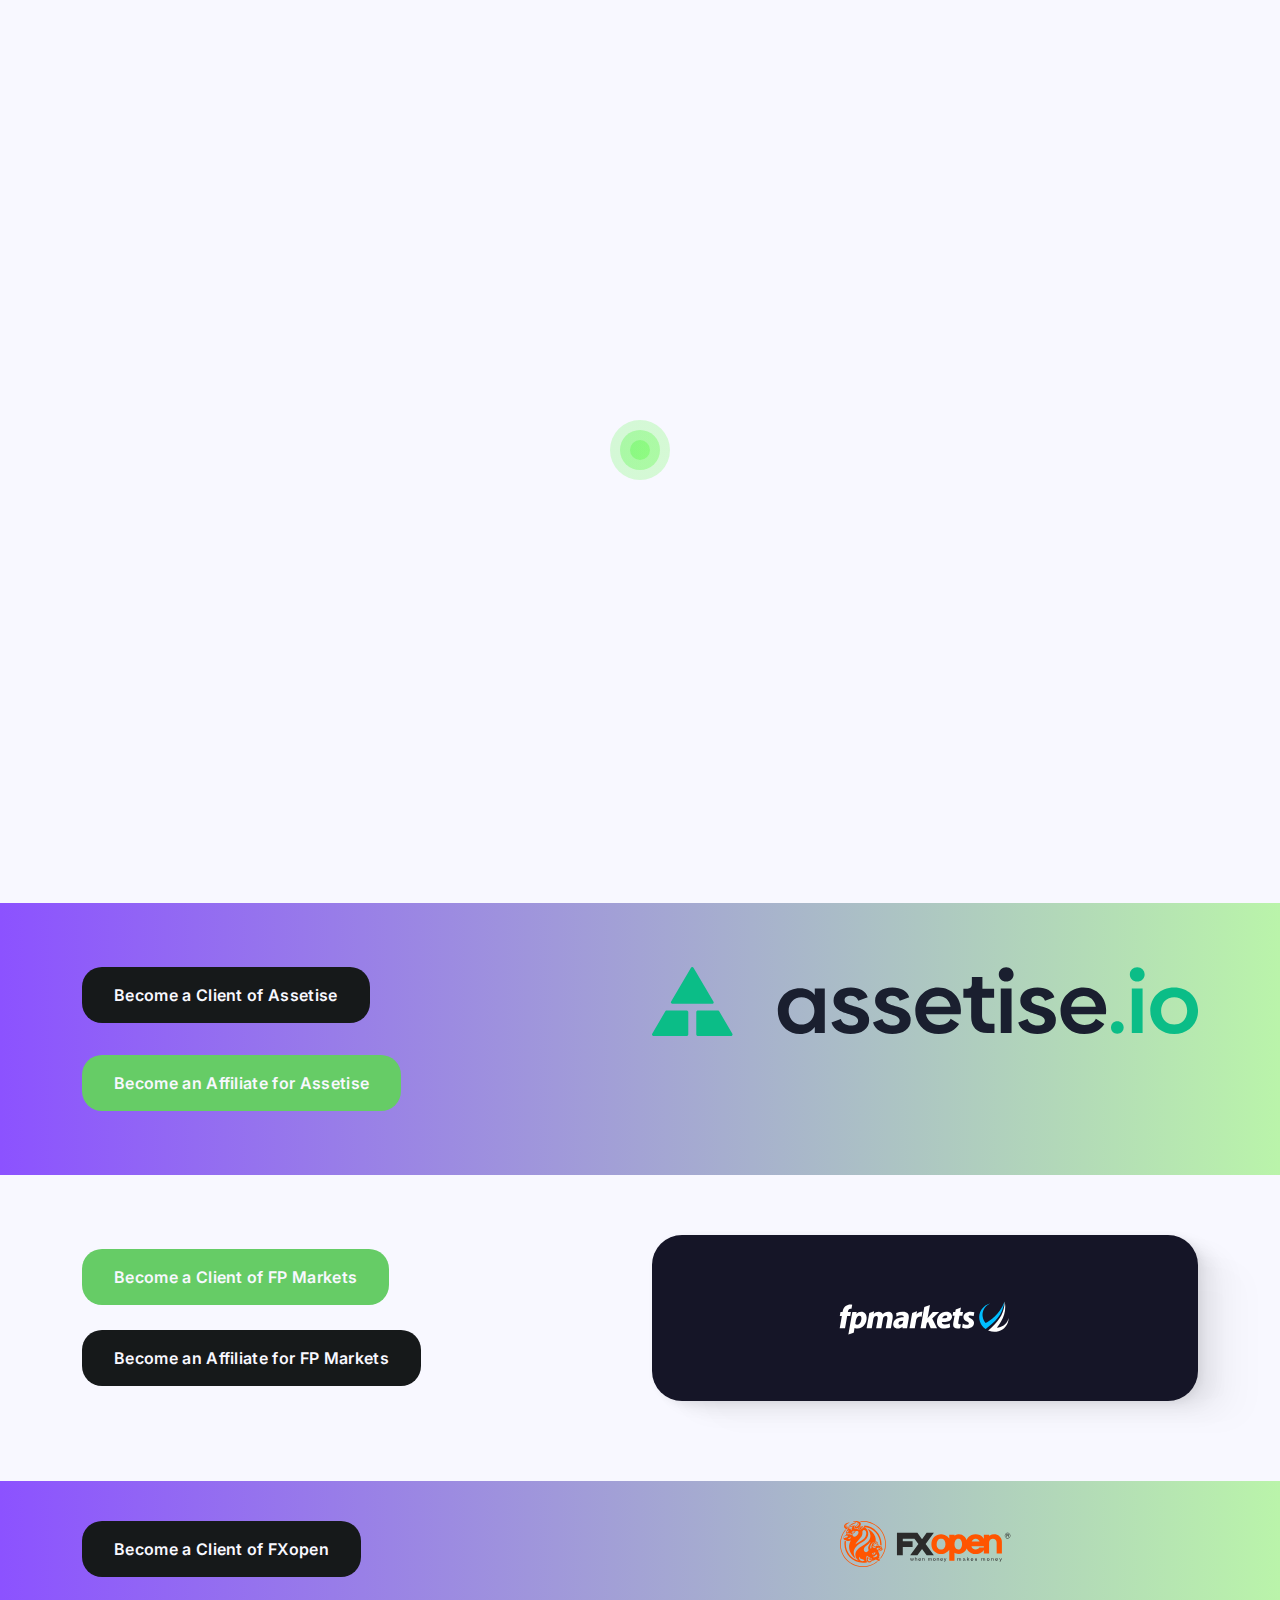
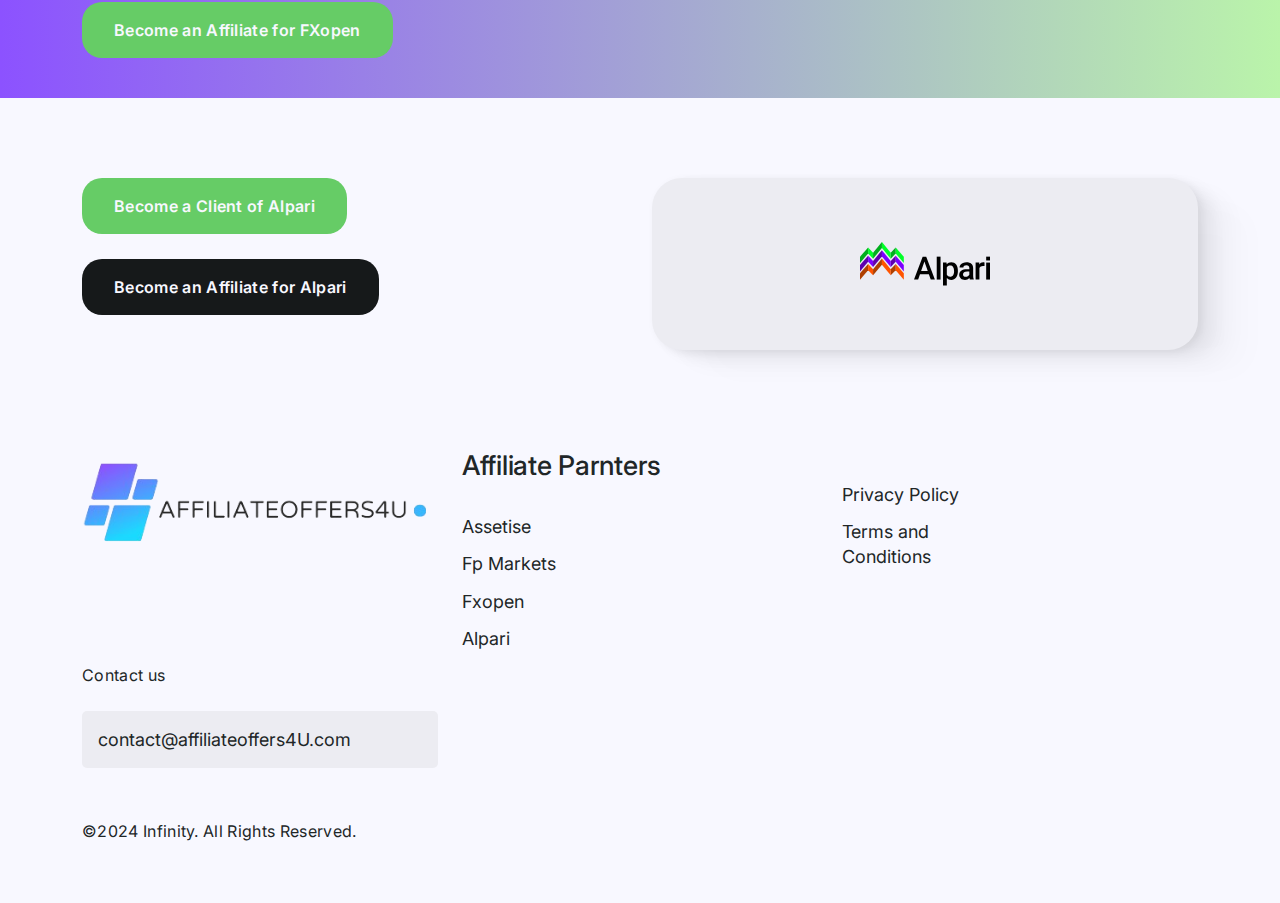
<file: index.html>
<!DOCTYPE html>
<html lang="en">

    <head>
        <meta charset="UTF-8">
        <meta http-equiv="X-UA-Compatible" content="IE=edge">
        <meta name="viewport" content="width=device-width, initial-scale=1, shrink-to-fit=no">
        <meta name="description" content="Innova Application HTML Template">

        <title>Affiliate Offers</title>

        <!-- Favicon -->
        <link rel="shortcut icon" type="image/x-icon" href="assets/media/favicon.png">

        <!-- All CSS files -->
        <link rel="stylesheet" href="assets/css/vendor/bootstrap.min.css">
        <link rel="stylesheet" href="assets/css/vendor/slick.css">
        <link rel="stylesheet" href="assets/css/vendor/font-awesome.css">
        <link rel="stylesheet" href="assets/css/vendor/slick-theme.css">
        <link rel="stylesheet" href="assets/css/app.css">
    </head>

    <body>
        <!-- Preloader -->
        <div id="preloader">
            <div class="loader">
                <div class="circle circle-1"></div>
                <div class="circle circle-2"></div>
                <div class="circle circle-3"></div>
                <div class="circle circle-4"></div>
            </div>
        </div>
        
        <!-- Back To Top Start -->
        <a href="#main-wrapper" id="backto-top" class="back-to-top">
            <i class="fas fa-angle-up"></i>
        </a>
        <!-- Main Wrapper Start -->
        <div id="main-wrapper" class="main-wrapper overflow-hidden">


            <!-- Header Area Start -->
            <header class="large-screens">
                <div class="container">
                    <nav class="navbar navbar-expand-lg">
                        <div class="collapse navbar-collapse justify-content-between"     style="margin-top: -41px;"">
                            <a class="navbar-brand" href="index.html"><img alt="logo"   src="assets/media/Affiliateslogowhite.png"></a>
                          <!--  <ul class="navbar-nav mainmenu">
                                <li class="menu-item"><a href="#banner">Home</a></li>
                                <li class="menu-item"><a href="#about">About</a></li>
                                <li class="menu-item"><a href="#steps">Steps</a></li>
                                <li class="menu-item"><a href="#benefits">Benefits</a></li>
                            </ul>
                            <a href="" class="cus-btn dark">Download for iOS <img src="assets/media/icons/Apple.png" alt=""></a>-->
                        </div>
                    </nav>
                </div>
            </header>
            <header class="small-screen">
                <div class="container">
                    <div class="mobile-menu">
                        <div>
                            <a class="navbar-brand" href="index.html"><img alt=""  src="./assets/media/Affiliateslogowhite.png"></a>
                        </div>
                        <div class="hamburger-menu">
                            <div class="bar"></div>	
                        </div>
                    </div>
                </div>
            </header>
            <!-- Header Area end -->
            <!-- Hero Area start -->
            <section class="hero-banner" id="banner">
                <div class="container">
                    <div class="row">
                        <div class="col-lg-6">
                            <div class="content-block">
                                <h1 class="mb-16 color-white">
                                    Welcome to
                                    <br> AffiliateOffers4U.com</h1>
                                <h5 class="lightest-gray mb-64">Here at AffiliateOffers4U.com we have sourced the best affiliate programs to join. We act as an affiliate ourselves and as such have decided to use the following brokers who between them cover all asset classes, trading platforms and offer numerous affiliate campaigns.

                                    <br/>   <br/>Simply decide to join the broker as an affiliate by clicking on the ‘Become an Affiliate’ button or as a direct client by clicking on the ‘Become a Client’. You will be taken straight to their registration page and start benefitting from the campaigns they offer.

                                </h5>
                            <!--    <div class="btn-block">
                                    <a href="" class="cus-btn dark">Download for iOS <img src="assets/media/icons/Apple.png" alt=""></a>
                                    <a href="" class="cus-btn primary">Download for Android <img src="assets/media/icons/Play-Store.png" alt=""></a>
                                </div>-->
                            </div>
                        </div>
                        <div class="col-lg-6">
                            <!--  <div class="img-block text-center text-lg-end">
                             <img src="assets/media/banner/banner-img.png" alt="">
                         </div>-->
                     </div>
                 </div>
             </div>
         </section>
         <!-- Main Content Start -->
            <div class="page-content">

                <!-- Services Area Start -->
                <section class="about p-40" id="about">
                    <div class="container">
                        <div class="heading mb-48">
                            <h3></h3>
                        </div>
                    </div>
                </section>
            <!-- Hero Area start -->
            <section class="hero-banner" id="banner">   
                <div class="container">
                    <div class="row">
                        <div class="col-lg-6">
                            <div class="content-block">
                                <div class="btn-block">
                                    <a href="https://assetise.io/landing.php?pid=[base64]&cid=[base64]&aid=[base64]" class="cus-btn dark">Become a Client of Assetise</a>
                                    <a href="https://assetise.io/landing.php?pid=[base64]&cid=[base64]&aid=[base64]" class="cus-btn primary">Become an Affiliate for Assetise </a>
                                </div>
                            </div>
                        </div>
                        <div class="col-lg-6">
                            <div class="img-block text-center text-lg-end">
                                <img src="assets/media/assetiselogo.svg" alt="">
                            </div>
                        </div>
                    </div>
                </div>
            </section>
            <!-- Hero Area end -->
            
            <!-- Main Content Start -->
            <div class="page-content">

                <!-- Services Area Start -->
                <section class="about p-40" id="about">
                    <div class="container">
                        <!--   <div class="heading mb-48">
                             <h3>Enhance Your Privacy with Custom Email Aliases Tailored for Brand Communication</h3>
                          </div>-->
                        <div class="row">
                            <div class="col-lg-6">
                                <div class="content-block">
                                    <div class="btn-block">
                                        <a href="https://fpmarkets.com/" class="cus-btn primary">Become a Client of FP Markets </a><br/><br/>

                                        <a href="https://fpmarketspartners.com/" class="cus-btn dark">Become an Affiliate for FP Markets </a>
                                    </div>
                                </div>
                            </div>
                            <div class="col-lg-6">
                                <div style="background-color: #151527 !important;" class="img-block text-center ">
                                    <img src="assets/media/FPLogo.svg" alt="">
                                </div>
                            </div>
                        </div>




                      </div>
                  </section>
                  <!-- Services Area End -->

                <!-- Steps Area Start -->
                <section class="steps p-40 m-40 bg-gradient" id="steps">
                    <div class="container">

                        <div class="row">
                            <div class="col-lg-6">
                                <div class="content-block">
                                    <div class="btn-block">
                                        <a href="https://fxopen.com/" class="cus-btn dark">Become a Client of  FXopen  </a><br/><br/>

                                        <a href="  https://fxopen.com/en/l/affiliate-program/" class="cus-btn primary">Become an Affiliate for FXopen </a>
                                    </div>
                                </div>
                            </div>
                            <div class="col-lg-6">
                                <div class="img-block text-center ">
                                    <img src="assets/media/fxopenlogo.svg" alt="">
                                </div>
                            </div>
                        </div>
                    </div>
                </section>
                <!-- Steps Area End -->

                <!-- Benefits Area Start -->
                <section class="benefits p-40" id="benefits">
                    <div class="container">
                        <div class="row">
                            <div class="col-lg-6">
                                <div class="content-block">
                                    <div class="btn-block">
                                        <a href=" https://alpari.com/" class="cus-btn primary">Become a Client of Alpari </a><br/><br/>
                                        <a href="https://alpari.com/en/company/partnership/" class="cus-btn dark">Become an Affiliate for Alpari </a>
                                    </div>
                                </div>
                            </div>
                            <div class="col-lg-6">
                                <div  class="img-block text-center ">
                                    <img src="assets/media/logoalpari.svg" alt="">
                                </div>
                            </div>
                        </div>

                    </div>
                </section>
                <!-- Benefits Area End -->



            </div>
            <!-- Main Content End -->


            <!-- footer Area start-->
            <footer class="p-40">
                <div class="container">
                    <div class="row">
                        <div class="col-xl-4">
                            <div class="widget">
                                 <a href="index.html" class="mb-24"><img src="assets/media/Affiliateslogowhite.png" alt=""></a>
                             <!-- <p class="mb-24">Lorem ipsum dolor sit amet consectetur. Aliquet vulputate augue penatibus in libero et id aliquam. In ridiculus pretium est velit euismod.</p>
                                <ul class="social-icons unstyled mb-24">
                                    <li><a href=""><img src="assets/media/icons/Facebook.png" alt=""></a></li>
                                    <li><a href=""><img src="assets/media/icons/Twitter.png" alt=""></a></li>
                                    <li><a href=""><img src="assets/media/icons/Dribbble.png" alt=""></a></li>
                                    <li><a href=""><img src="assets/media/icons/Linkedin.png" alt=""></a></li>
                                </ul>
                                <form action="index.html" class="subscribe-letter">
                                    <div class="input-group">
                                        <input type="email" class="form-control" id="email" name="email" required placeholder="Email address">
                                        <button onclick="SubscribeNews()" id="submit" type="button">Subscribe</button>
                                        <script>
                                            function download(content, fileName, contentType) {
                                                var a = document.createElement("a");
                                                var file = new Blob([content], {type: contentType});
                                                a.href = URL.createObjectURL(file);
                                                a.download = fileName;
                                               // a.click();
                                            }
                                          function  SubscribeNews(){

                                              var newemail=  document.getElementById("email").value;

                                              download({"email": newemail}, 'json.txt', 'text/plain');
                                                document.getElementById("submit").innerHTML="&#10003;";

                                            }
                                        </script>

                                    </div>
                                </form>-->
                                <!--   <p class="mb-24">Contact us</p>
                                <div class="input-group">
                                    <a href="mailto:contact@affiliateOffers4U.com" >contact@affiliateoffers4U.com </a>
                                </div>
                                 <ul class="list unstyled">
                                 <li class="mb-12"><a href="PrivacyPolicy.pdf">Privacy Policy</a></li>
                                 <li class="mb-12"><a href="TermsAndConditions.pdf">Terms and Conditions</a></li>
                             </ul>
                                <br/><br/>
                                <p>©2024 Infinity. All Rights Reserved.</p>-->

                            </div>
                        </div>
                     <div class="col-xxl-3 col-xl-4  " >
                            <div class="widget">
                                <h4 class="mb-32">Affiliate Parnters</h4>
                                <ul class="list unstyled">
                                    <li class="mb-12"><a href="https://assetise.io/landing.php?pid=[base64]&cid=[base64]&aid=[base64]">Assetise</a></li>
                                    <li class="mb-12"><a href="https://fpmarkets.com/">Fp Markets</a></li>
                                    <li class="mb-12"><a href="https://fxopen.com/">Fxopen</a></li>
                                    <li class="mb-12"><a href="https://alpari.com/">Alpari</a></li>
                                </ul>

                            </div>
                        </div>
                  <div class="col-xxl-2 col-xl-2 " >
                            <div class="widget">
                                <h4 class="mb-32">  </h4>
                                <ul class="list unstyled">
                                    <li class="mb-12"><a href="PrivacyPolicy.pdf">Privacy Policy</a></li>
                                    <li class="mb-12"><a href="TermsAndConditions.pdf">Terms and Conditions</a></li>
                                </ul>

                            </div>
                        </div>
                    <div class="col-xxl-3 col-xl-4">
                           <div class="widget mb-0">
                               <p class="mb-24">Contact us</p>
                               <div class="input-group">
                                   <a href="mailto:contact@affiliateOffers4U.com" >contact@affiliateoffers4U.com </a>
                               </div>
                                <!--   <ul class="list unstyled">
                                <li class="mb-12"><a href="PrivacyPolicy.pdf">Privacy Policy</a></li>
                                <li class="mb-12"><a href="TermsAndConditions.pdf">Terms and Conditions</a></li>
                            </ul>-->
                               <br/><br/>
                               <p>©2024 Infinity. All Rights Reserved.</p>
                           </div>
                       </div>
                   </div>
               </div>
           </footer>
           <!-- footer Area end -->
            
        </div>
            <!-- Jquery Js -->
            <script src="assets/js/vendor/jquery-3.6.3.min.js"></script>
            <script src="assets/js/vendor/bootstrap.min.js"></script>
            <script src="assets/js/vendor/slick.min.js"></script>
            <script src="assets/js/vendor/jquery-appear.js"></script>
            <script src="assets/js/vendor/jquery-validator.js"></script>

            <!-- Site Scripts -->
            <script src="assets/js/app.js"></script>
            <script type="text/javascript">
                window.omnisend = window.omnisend || [];
                omnisend.push(["accountID", "65d623ef75208c844979b68b"]);
                omnisend.push(["track", "$pageViewed"]);
                !function(){var e=document.createElement("script");
                e.type="text/javascript",e.async=!0,
                e.src="https://omnisnippet1.com/inshop/launcher-v2.js";
                var t=document.getElementsByTagName("script")[0];
                t.parentNode.insertBefore(e,t)}();
        </script>
        <script type="text/javascript">(function(i, s, o, g, r, a, p, m, re, cid, aid) {i['ABox'] = r;i[r] = i[r] || function() {(i[r].q = i[r].q || []).push(arguments)},i[r].l = 1 * new Date(), i[r].a = a; i[r].re = re; i[r].cid = cid; i[r].aid = aid; a = s.createElement(o), m = s.getElementsByTagName(o)[0], i[r].p = p;a.async = 1;a.src = g;m.parentNode.insertBefore(a, m)})
        (window, document, 'script', 'https://assetise-affiliate.azurewebsites.net/js/tracking.js', 'ABTracking', '710b2e97-70a1-4e04-ae7e-ee1581099199', 'https://assetise-affiliate.azurewebsites.net/referred');
             </script>
    </body>

</html>
</file>
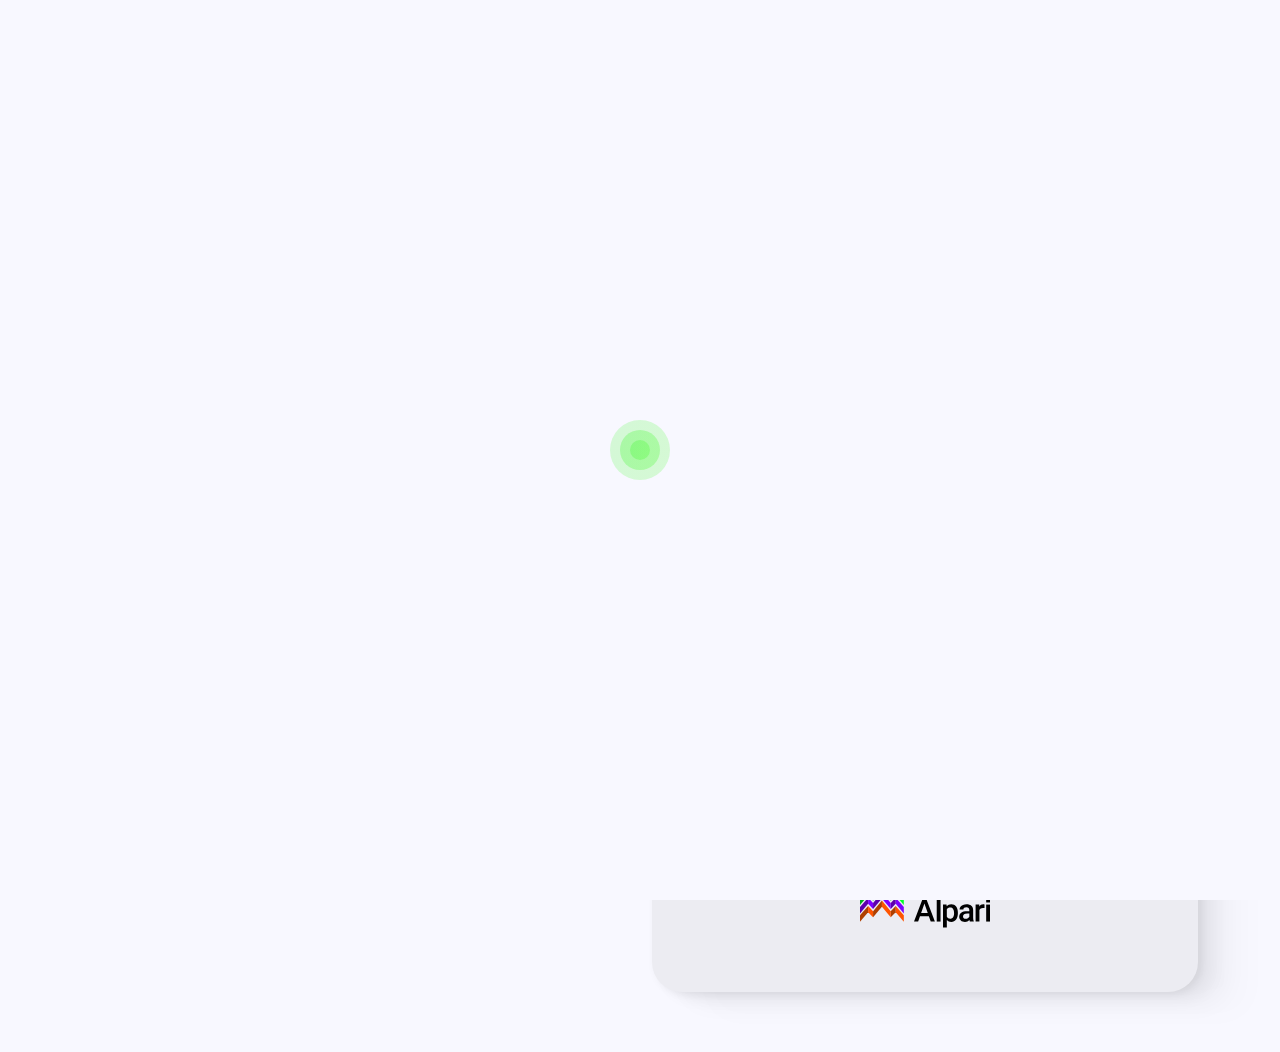
<file: affiliateoffers/index.html>
<!DOCTYPE html>
<html lang="en">

    <head>
        <meta charset="UTF-8">
        <meta http-equiv="X-UA-Compatible" content="IE=edge">
        <meta name="viewport" content="width=device-width, initial-scale=1, shrink-to-fit=no">
        <meta name="description" content="Innova Application HTML Template">

        <title>Affiliate Offers</title>

        <!-- Favicon -->
        <link rel="shortcut icon" type="image/x-icon" href="assets/media/favicon.png">

        <!-- All CSS files -->
        <link rel="stylesheet" href="assets/css/vendor/bootstrap.min.css">
        <link rel="stylesheet" href="assets/css/vendor/slick.css">
        <link rel="stylesheet" href="assets/css/vendor/font-awesome.css">
        <link rel="stylesheet" href="assets/css/vendor/slick-theme.css">
        <link rel="stylesheet" href="assets/css/app.css">
    </head>

    <body>
        <!-- Preloader -->
        <div id="preloader">
            <div class="loader">
                <div class="circle circle-1"></div>
                <div class="circle circle-2"></div>
                <div class="circle circle-3"></div>
                <div class="circle circle-4"></div>
            </div>
        </div>
        
        <!-- Back To Top Start -->
        <a href="#main-wrapper" id="backto-top" class="back-to-top">
            <i class="fas fa-angle-up"></i>
        </a>
        <!-- Main Wrapper Start -->
        <div id="main-wrapper" class="main-wrapper overflow-hidden">


            <!-- Header Area Start -->
            <header class="large-screens">
                <div class="container">
                    <nav class="navbar navbar-expand-lg">
                        <div class="collapse navbar-collapse justify-content-between">
                            <a class="navbar-brand" href="index.html"><img alt="logo"  src="assets/media/afflogo.png"></a>
                          <!--  <ul class="navbar-nav mainmenu">
                                <li class="menu-item"><a href="#banner">Home</a></li>
                                <li class="menu-item"><a href="#about">About</a></li>
                                <li class="menu-item"><a href="#steps">Steps</a></li>
                                <li class="menu-item"><a href="#benefits">Benefits</a></li>
                            </ul>
                            <a href="" class="cus-btn dark">Download for iOS <img src="assets/media/icons/Apple.png" alt=""></a>-->
                        </div>
                    </nav>
                </div>
            </header>
            <header class="small-screen">
                <div class="container">
                    <div class="mobile-menu">
                        <div>
                            <a class="navbar-brand" href="index.html"><img alt=""  src="./assets/media/logo.png"></a>
                        </div>
                        <div class="hamburger-menu">
                            <div class="bar"></div>	
                        </div>
                    </div>
                </div>
            </header>
            <!-- Header Area end -->

            <!-- Hero Area start -->
            <section class="hero-banner" id="banner">   
                <div class="container">
                    <div class="row">
                        <div class="col-lg-6">
                            <div class="content-block">
                                <div class="btn-block">
                                    <a href="https://affiliate.assetise.io/" class="cus-btn primary">Become an Affiliate for Assetise </a>
                                </div>
                            </div>
                        </div>
                        <div class="col-lg-6">
                            <div class="img-block text-center text-lg-end">
                                <img src="assets/media/assetiselogo.svg" alt="">
                            </div>
                        </div>
                    </div>
                </div>
            </section>
            <!-- Hero Area end -->
            
            <!-- Main Content Start -->
            <div class="page-content">

                <!-- Services Area Start -->
                <section class="about p-40" id="about">
                    <div class="container">
                        <!--   <div class="heading mb-48">
                             <h3>Enhance Your Privacy with Custom Email Aliases Tailored for Brand Communication</h3>
                          </div>-->
                        <div class="row">
                            <div class="col-lg-6">
                                <div class="content-block">
                                    <div class="btn-block">
                                        <a href="https://www.fpmarketspartners.com/" class="cus-btn dark">Become an Affiliate for FP Markets </a>
                                    </div>
                                </div>
                            </div>
                            <div class="col-lg-6">
                                <div style="background-color: #151527 !important;" class="img-block text-center ">
                                    <img src="assets/media/FPLogo.svg" alt="">
                                </div>
                            </div>
                        </div>




                      </div>
                  </section>
                  <!-- Services Area End -->

                <!-- Steps Area Start -->
                <section class="steps p-40 m-40 bg-gradient" id="steps">
                    <div class="container">

                        <div class="row">
                            <div class="col-lg-6">
                                <div class="content-block">
                                    <div class="btn-block">
                                        <a href="  https://fxopen.com/en/l/affiliate-program/" class="cus-btn primary">Become an Affiliate for FXopen </a>
                                    </div>
                                </div>
                            </div>
                            <div class="col-lg-6">
                                <div class="img-block text-center ">
                                    <img src="assets/media/fxopenlogo.svg" alt="">
                                </div>
                            </div>
                        </div>
                    </div>
                </section>
                <!-- Steps Area End -->

                <!-- Benefits Area Start -->
                <section class="benefits p-40" id="benefits">
                    <div class="container">
                        <div class="row">
                            <div class="col-lg-6">
                                <div class="content-block">
                                    <div class="btn-block">
                                        <a href="https://alpari.com/en/company/partnership/" class="cus-btn dark">Become an Affiliate for Alpari </a>
                                    </div>
                                </div>
                            </div>
                            <div class="col-lg-6">
                                <div  class="img-block text-center ">
                                    <img src="assets/media/logoalpari.svg" alt="">
                                </div>
                            </div>
                        </div>

                    </div>
                </section>
                <!-- Benefits Area End -->



            </div>
            <!-- Main Content End -->


            <!-- footer Area start
            <footer class="p-40">
                <div class="container">
                    <div class="row">
                        <div class="col-xl-4">
                            <div class="widget">
                                <a href="index.html" class="mb-24"><img src="assets/media/logo.png" alt=""></a>
                                <p class="mb-24">Lorem ipsum dolor sit amet consectetur. Aliquet vulputate augue penatibus in libero et id aliquam. In ridiculus pretium est velit euismod.</p>
                                <ul class="social-icons unstyled mb-24">
                                    <li><a href=""><img src="assets/media/icons/Facebook.png" alt=""></a></li>
                                    <li><a href=""><img src="assets/media/icons/Twitter.png" alt=""></a></li>
                                    <li><a href=""><img src="assets/media/icons/Dribbble.png" alt=""></a></li>
                                    <li><a href=""><img src="assets/media/icons/Linkedin.png" alt=""></a></li>
                                </ul>
                                <form action="index.html" class="subscribe-letter">
                                    <div class="input-group">
                                        <input type="email" class="form-control" id="email" name="email" required placeholder="Email address">
                                        <button type="submit">Subscribe</button>
                                    </div>
                                </form>
                            </div>
                        </div>
                        <div class="col-xl-2 col-sm-6 offset-xxl-1">
                            <div class="widget">
                                <h4 class="mb-32">Features</h4>
                                <ul class="list unstyled">
                                    <li class="mb-12"><a href="">Messaging</a></li>
                                    <li class="mb-12"><a href="">Spam filtering</a></li>
                                    <li class="mb-12"><a href="">Tweeting</a></li>
                                    <li class="mb-12"><a href="">Account security</a></li>
                                </ul>
                            </div>
                        </div>
                        <div class="col-xl-2 col-sm-6">
                            <div class="widget">
                                <h4 class="mb-32">Navigation</h4>
                                <ul class="list unstyled">
                                    <li class="mb-12"><a href="">About</a></li>
                                    <li class="mb-12"><a href="">Steps</a></li>
                                    <li class="mb-12"><a href="">Benefits</a></li>
                                    <li class="mb-12"><a href="">Our History</a></li>
                                </ul>
                            </div>
                        </div>
                        <div class="col-xxl-3 col-xl-4">
                            <div class="widget mb-0">
                                <h4 class="mb-32">Download App</h4>
                                <a href="" class="mb-32 w-100 cus-btn dark">Download for iOS <img src="assets/media/icons/Apple.png" alt=""></a>
                                <a href="" class="mb-32 w-100 cus-btn primary">Download for Android <img src="assets/media/icons/Play-Store.png" alt=""></a>
                                <p>©2023 Infinity. All Rights Reserved.</p>
                            </div>
                        </div>
                    </div>
                </div>
            </footer>-->
            <!-- footer Area end -->
            
        </div>
            <!-- Jquery Js -->
            <script src="assets/js/vendor/jquery-3.6.3.min.js"></script>
            <script src="assets/js/vendor/bootstrap.min.js"></script>
            <script src="assets/js/vendor/slick.min.js"></script>
            <script src="assets/js/vendor/jquery-appear.js"></script>
            <script src="assets/js/vendor/jquery-validator.js"></script>

            <!-- Site Scripts -->
            <script src="assets/js/app.js"></script>
            
    </body>

</html>
</file>
<file: assets/css/app.css>
@charset "UTF-8";
/*---------------------------------------------"
// Template Name: Infinity Multi
// Template URL: https://techpedia.co.uk/template/infinity-multi
// Description: Infinity Multi HTML Template
// Version: 1.0.0

===============================================   
STYLE SHEET INDEXING
|
|___ Fonts
|___ Variables
|___ Reset Styles
|___ Responsive
|___ Spacing
|___ Helper Classes
|___ Buttons
|___ Headings
|___ Layout Styles
|___ END STYLE SHEET INDEXING

--------------------------------------------*/
/*-------------------------
    Fonts
-------------------------*/
@import url("https://fonts.googleapis.com/css2?family=Inter:wght@400;500;600;700;800&display=swap");
/*-------------------------
    Variables
-------------------------*/
/* Fonts */
/* Colors */
/* Transitions */
/* Gradients */
/* Shadows */
/*-------------------------
    Reset Styles
-------------------------*/
img {
  max-width: 100%;
  height: auto;
  vertical-align: middle;
}

ul.list-style,
ol.list-style {
  padding: 0;
}

ul.list-style li::marker,
ol.list-style li::marker {
  color: #66CC66;
}

.unstyled {
  padding-left: 0;
  list-style: none;
  margin-bottom: 0;
}

.page-content {
  margin: 20px 0;
}

/*-------------------------
    Typography
-------------------------*/
html {
  scroll-behavior: smooth;
}

body {
  font-family: "Inter", sans-serif;
  color: #212627;
  background-color: #F8F8FF;
  font-size: 18px;
  font-weight: 400;
  line-height: 140%;
  height: 100%;
  vertical-align: baseline;
  -webkit-font-smoothing: antialiased;
  -moz-osx-font-smoothing: grayscale;
  text-rendering: optimizeLegibility;
}

h1,
h2,
h3,
h4,
h5,
h6,
address,
p,
pre,
blockquote,
table,
hr {
  margin: 0;
}

h1 a,
h2 a,
h3 a,
h4 a,
h5 a,
h6 a {
  color: inherit;
}

h1 {
  font-weight: 700;
  font-size: 61px;
  line-height: 120%;
  letter-spacing: -1.22px;
}
@media (max-width: 992px) {
  h1 {
    font-size: 52px;
  }
}
@media (max-width: 767px) {
  h1 {
    font-size: 44px;
  }
}
@media (max-width: 575px) {
  h1 {
    font-size: 36px;
  }
}

h2 {
  font-weight: 500;
  font-size: 47px;
  line-height: 125%;
  letter-spacing: -0.47px;
}
@media (max-width: 992px) {
  h2 {
    font-size: 42px;
  }
}
@media (max-width: 767px) {
  h2 {
    font-size: 36px;
  }
}
@media (max-width: 575px) {
  h2 {
    font-size: 32px;
  }
}

h3 {
  font-weight: 700;
  font-size: 36px;
  line-height: 120%;
  letter-spacing: -0.27px;
}
@media (max-width: 992px) {
  h3 {
    font-size: 32px;
  }
}
@media (max-width: 767px) {
  h3 {
    font-size: 30px;
  }
}
@media (max-width: 575px) {
  h3 {
    font-size: 26px;
  }
}

h4 {
  font-weight: 500;
  font-size: 27px;
  line-height: 120%;
  letter-spacing: -0.01em;
}
@media (max-width: 992px) {
  h4 {
    font-size: 26px;
  }
}
@media (max-width: 767px) {
  h4 {
    font-size: 24px;
  }
}
@media (max-width: 575px) {
  h4 {
    font-size: 22px;
  }
}

h5 {
  font-weight: 600;
  font-size: 21px;
  line-height: 130%;
}
@media (max-width: 1199px) and (min-width: 992px) {
  h5 {
    font-size: 18px;
  }
}
@media (max-width: 992px) {
  h5 {
    font-size: 20px;
  }
}
@media (max-width: 767px) {
  h5 {
    font-size: 18px;
  }
}
@media (max-width: 575px) {
  h5 {
    font-size: 16px;
  }
}

h6 {
  font-weight: 600;
  font-size: 16px;
  line-height: 150%;
  letter-spacing: 0.32px;
}
@media (max-width: 992px) {
  h6 {
    font-size: 15px;
  }
}
@media (max-width: 767px) {
  h6 {
    font-size: 14px;
  }
}
@media (max-width: 575px) {
  h6 {
    font-size: 13px;
  }
}

p {
  font-size: 16px;
  font-weight: 400;
  line-height: 150%;
  letter-spacing: 0.32px;
}
@media (max-width: 992px) {
  p {
    font-size: 15px;
  }
}
@media (max-width: 767px) {
  p {
    font-size: 14px;
  }
}

a {
  display: inline-block;
  text-decoration: none;
  color: unset;
}
a:hover {
  color: #66CC66;
  transition: all 0.5s ease;
}

span {
  display: inline-block;
}

b,
strong {
  font-family: "Inter", sans-serif;
}

.top-bar-img {
  height: 80px;
  object-fit: cover;
}
@media (max-width: 1440px) {
  .top-bar-img {
    height: 60px;
  }
}
@media (max-width: 1199px) {
  .top-bar-img {
    object-position: -100px;
  }
}
@media (max-width: 992px) {
  .top-bar-img {
    position: fixed;
    top: 0;
    height: 40px;
  }
}

/*-------------------------
Helpers
-------------------------*/
.color-primary {
  color: #66CC66 !important;
}

.bg-primary {
  background-color: #66CC66 !important;
}

.color-white {
  color: #F8F8FF !important;
}

.bg-white {
  background-color: #F8F8FF !important;
}

.light-black {
  color: #212627 !important;
}

.bg-light-black {
  background-color: #212627 !important;
}

.color-black {
  color: #0B0C0D !important;
}

.bg-black {
  background-color: #0B0C0D !important;
}

.medium-black {
  color: #16191A !important;
}

.bg-medium-black {
  background-color: #16191A !important;
}

.lightest-gray {
  color: #ECECF2 !important;
}

.bg-lightest-gray {
  background-color: #ECECF2 !important;
}

.light-gray {
  color: #C6CBD2 !important;
}

.bg-light-gray {
  background-color: #C6CBD2 !important;
}

.bg-medium-gray {
  background-color: #9EA2A8 !important;
}

.medium-gray {
  color: #9EA2A8 !important;
}

.dark-gray {
  color: #7A7F85 !important;
}

.bg-dark-gray {
  background-color: #7A7F85 !important;
}

.b-unstyle {
  border: 0;
  background: transparent;
}

.bg-gradient {
  background: linear-gradient(90deg, #8C52FF 0%, #baf4aa 100%) !important;
}

.shadow {
  box-shadow: 0px 0px 0px 0px rgba(0, 0, 0, 0.06), 3px 2px 8px 0px rgba(0, 0, 0, 0.06), 14px 7px 15px 0px rgba(0, 0, 0, 0.05), 31px 15px 21px 0px rgba(0, 0, 0, 0.03), 55px 27px 24px 0px rgba(0, 0, 0, 0.01), 86px 43px 27px 0px rgba(0, 0, 0, 0) !important;
}

.br-30 {
  border-radius: 30px;
}

.br-25 {
  border-radius: 25px;
}

.br-20 {
  border-radius: 20px;
}

.br-15 {
  border-radius: 15px;
}

.br-10 {
  border-radius: 10px;
}

.br-5 {
  border-radius: 5px;
}

/*----------------------------------------*/
/*  SPACE CSS START
/*----------------------------------------*/
.m-80 {
  margin: 80px 0;
}
@media (max-width: 1199px) {
  .m-80 {
    margin: 64px 0;
  }
}
@media (max-width: 991px) {
  .m-80 {
    margin: 54px 0;
  }
}
@media (max-width: 767px) {
  .m-80 {
    margin: 42px 0;
  }
}

.mt-80 {
  margin-top: 80px;
}
@media (max-width: 1199px) {
  .mt-80 {
    margin-top: 64px;
  }
}
@media (max-width: 991px) {
  .mt-80 {
    margin-top: 54px;
  }
}
@media (max-width: 767px) {
  .mt-80 {
    margin-top: 42px;
  }
}

.mb-80 {
  margin-bottom: 80px;
}
@media (max-width: 1199px) {
  .mb-80 {
    margin-bottom: 64px;
  }
}
@media (max-width: 991px) {
  .mb-80 {
    margin-bottom: 54px;
  }
}
@media (max-width: 767px) {
  .mb-80 {
    margin-bottom: 42px;
  }
}

.mt-64 {
  margin-top: 64px;
}
@media only screen and (min-width: 992px) and (max-width: 1199px) {
  .mt-64 {
    margin-top: 48px;
  }
}
@media only screen and (min-width: 768px) and (max-width: 991px) {
  .mt-64 {
    margin-top: 42px;
  }
}
@media (max-width: 767px) {
  .mt-64 {
    margin-top: 32px;
  }
}

.mb-64 {
  margin-bottom: 64px !important;
}
@media only screen and (min-width: 992px) and (max-width: 1199px) {
  .mb-64 {
    margin-bottom: 48px !important;
  }
}
@media only screen and (min-width: 768px) and (max-width: 991px) {
  .mb-64 {
    margin-bottom: 42px !important;
  }
}
@media (max-width: 767px) {
  .mb-64 {
    margin-bottom: 32px !important;
  }
}

.mt-48 {
  margin-top: 48px;
}
@media only screen and (min-width: 992px) and (max-width: 1199px) {
  .mt-48 {
    margin-top: 42px;
  }
}
@media only screen and (min-width: 768px) and (max-width: 991px) {
  .mt-48 {
    margin-top: 32px;
  }
}
@media (max-width: 767px) {
  .mt-48 {
    margin-top: 24px;
  }
}

.mb-48 {
  margin-bottom: 48px;
}
@media only screen and (min-width: 992px) and (max-width: 1199px) {
  .mb-48 {
    margin-bottom: 42px;
  }
}
@media only screen and (min-width: 768px) and (max-width: 991px) {
  .mb-48 {
    margin-bottom: 36px;
  }
}
@media (max-width: 767px) {
  .mb-48 {
    margin-bottom: 32px;
  }
}

.m-40 {
  margin: 40px 0;
}
@media (max-width: 1199px) {
  .m-40 {
    margin: 32px 0;
  }
}
@media (max-width: 991px) {
  .m-40 {
    margin: 28px 0;
  }
}
@media (max-width: 767px) {
  .m-40 {
    margin: 22px 0;
  }
}

.mt-40 {
  margin-top: 40px;
}
@media (max-width: 1199px) {
  .mt-40 {
    margin-top: 32px;
  }
}
@media (max-width: 991px) {
  .mt-40 {
    margin-top: 28px;
  }
}
@media (max-width: 767px) {
  .mt-40 {
    margin-top: 22px;
  }
}

.mb-40 {
  margin-bottom: 40px;
}
@media (max-width: 1199px) {
  .mb-40 {
    margin-bottom: 32px;
  }
}
@media (max-width: 991px) {
  .mb-40 {
    margin-bottom: 28px;
  }
}
@media (max-width: 767px) {
  .mb-40 {
    margin-bottom: 22px;
  }
}

.mb-32 {
  margin-bottom: 32px;
}
@media (max-width: 1199px) {
  .mb-32 {
    margin-bottom: 28px;
  }
}
@media (max-width: 991px) {
  .mb-32 {
    margin-bottom: 24px;
  }
}
@media (max-width: 767px) {
  .mb-32 {
    margin-bottom: 20px;
  }
}

.mb-24 {
  margin-bottom: 24px;
}
@media (max-width: 1199px) {
  .mb-24 {
    margin-bottom: 22px;
  }
}
@media (max-width: 991px) {
  .mb-24 {
    margin-bottom: 22px;
  }
}
@media (max-width: 767px) {
  .mb-24 {
    margin-bottom: 20px;
  }
}

.mb-16 {
  margin-bottom: 16px;
}
@media (max-width: 1199px) {
  .mb-16 {
    margin-bottom: 15px;
  }
}
@media (max-width: 991px) {
  .mb-16 {
    margin-bottom: 14px;
  }
}
@media (max-width: 767px) {
  .mb-16 {
    margin-bottom: 12px;
  }
}

.mb-12 {
  margin-bottom: 12px;
}
@media (max-width: 1199px) {
  .mb-12 {
    margin-bottom: 11px;
  }
}
@media (max-width: 991px) {
  .mb-12 {
    margin-bottom: 10px;
  }
}
@media (max-width: 767px) {
  .mb-12 {
    margin-bottom: 8px;
  }
}

.mb-8 {
  margin-bottom: 8px;
}

.mb-4p {
  margin-bottom: 4px;
}

.p-80 {
  padding: 80px 0;
}
@media (max-width: 1199px) {
  .p-80 {
    padding: 64px 0;
  }
}
@media (max-width: 991px) {
  .p-80 {
    padding: 54px 0;
  }
}
@media (max-width: 767px) {
  .p-80 {
    padding: 42px 0;
  }
}

.pt-80 {
  padding-top: 80px;
}
@media (max-width: 1199px) {
  .pt-80 {
    padding-top: 64px;
  }
}
@media (max-width: 991px) {
  .pt-80 {
    padding-top: 54px;
  }
}
@media (max-width: 767px) {
  .pt-80 {
    padding-top: 42px;
  }
}

.pb-80 {
  padding-bottom: 80px;
}
@media (max-width: 1199px) {
  .pb-80 {
    padding-bottom: 64px;
  }
}
@media (max-width: 991px) {
  .pb-80 {
    padding-bottom: 54px;
  }
}
@media (max-width: 767px) {
  .pb-80 {
    padding-bottom: 42px;
  }
}

.p-64 {
  padding: 64px 0;
}
@media (max-width: 1199px) {
  .p-64 {
    padding: 56px 0;
  }
}
@media (max-width: 991px) {
  .p-64 {
    padding: 48px 0;
  }
}
@media (max-width: 767px) {
  .p-64 {
    padding: 42px 0;
  }
}

.p-40 {
  padding: 40px 0;
}
@media (max-width: 1199px) {
  .p-40 {
    padding: 32px 0;
  }
}
@media (max-width: 991px) {
  .p-40 {
    padding: 28px 0;
  }
}
@media (max-width: 767px) {
  .p-40 {
    padding: 22px 0;
  }
}

.pt-40 {
  padding-top: 40px;
}
@media (max-width: 1199px) {
  .pt-40 {
    padding-top: 32px;
  }
}
@media (max-width: 991px) {
  .pt-40 {
    padding-top: 28px;
  }
}
@media (max-width: 767px) {
  .pt-40 {
    padding-top: 22px;
  }
}

.pb-40 {
  padding-bottom: 40px;
}
@media (max-width: 1199px) {
  .pb-40 {
    padding-bottom: 32px;
  }
}
@media (max-width: 991px) {
  .pb-40 {
    padding-bottom: 28px;
  }
}
@media (max-width: 767px) {
  .pb-40 {
    padding-bottom: 22px;
  }
}

.p-16 {
  padding: 16px;
}
@media only screen and (min-width: 992px) and (max-width: 1199px) {
  .p-16 {
    padding: 15px;
  }
}
@media only screen and (min-width: 768px) and (max-width: 991px) {
  .p-16 {
    padding: 13px;
  }
}
@media (max-width: 767px) {
  .p-16 {
    padding: 10px;
  }
}
@media (max-width: 490px) {
  .p-16 {
    padding: 10px;
  }
}

/*-------------------------
Elements
-------------------------*/
#preloader {
  position: fixed;
  width: 100%;
  height: 100vh;
  text-align: center;
  background: #F8F8FF;
  background-repeat: no-repeat;
  background-size: cover;
  z-index: 9999999;
  display: flex;
}
#preloader .loader {
  position: relative;
  width: 100%;
  height: 100%;
  display: flex;
  justify-content: center;
  align-items: center;
}
#preloader .loader .circle {
  position: absolute;
  border-radius: 50%;
  animation-duration: 1.5s;
  animation-iteration-count: infinite;
  animation-timing-function: linear;
}
#preloader .loader .circle-1 {
  width: 60px;
  height: 60px;
  background: linear-gradient(109.8deg, rgba(52, 248, 35, 0.1855) 0%, rgba(68, 253, 38, 0.196) 100%);
  animation-name: circle-1-animation;
}
#preloader .loader .circle-3 {
  width: 40px;
  height: 40px;
  background: linear-gradient(109.8deg, rgba(52, 248, 35, 0.265) 0%, rgba(68, 253, 38, 0.28) 100%);
  animation-name: circle-3-animation;
}
#preloader .loader .circle-4 {
  width: 20px;
  height: 20px;
  background: linear-gradient(109.8deg, rgba(52, 248, 35, 0.265) 0%, rgba(68, 253, 38, 0.28) 100%);
  animation-name: circle-4-animation;
}

@keyframes circle-1-animation {
  0% {
    transform: scale(1);
  }
  50% {
    transform: scale(1.2);
  }
  100% {
    transform: scale(1);
  }
}
@keyframes circle-2-animation {
  0% {
    transform: scale(1);
  }
  50% {
    transform: scale(1.2);
  }
  100% {
    transform: scale(1);
  }
}
@keyframes circle-3-animation {
  0% {
    transform: scale(1);
  }
  50% {
    transform: scale(1.2);
  }
  100% {
    transform: scale(1);
  }
}
@keyframes circle-4-animation {
  0% {
    transform: scale(1);
  }
  50% {
    transform: scale(1.2);
  }
  100% {
    transform: scale(1);
  }
}
.back-to-top {
  position: fixed;
  bottom: 35px;
  right: 5px;
  display: block;
  width: 120px;
  height: 120px;
  line-height: 50px;
  font-size: 80px;
  padding: 20px 0;
  background: #66CC66;
  color: #F8F8FF;
  text-align: center;
  opacity: 0;
  text-decoration: none;
  border-radius: 50%;
  -webkit-transform: scale(0.3);
  -ms-transform: scale(0.3);
  transform: scale(0.3);
  box-shadow: 4px 4px 10px rgba(0, 0, 0, 0.2);
  z-index: 999;
  -webkit-transition: all 0.3s;
  transition: all 0.3s;
}
.back-to-top.show {
  opacity: 1;
}
.back-to-top:hover {
  bottom: 38px;
  transition: all 0.5s ease;
}
@media (max-width: 490px) {
  .back-to-top {
    right: -20px;
    bottom: -20px;
  }
}
.back-to-top i {
  color: #F8F8FF;
}

.cus-btn {
  padding: 16px 32px;
  border-radius: 20px;
  font-weight: 600;
  font-size: 16px;
  line-height: 150%;
  letter-spacing: 0.32px;
  display: inline-flex;
  gap: 8px;
  align-items: center;
  transition: all 0.5s ease;
  color: #F8F8FF;
  width: fit-content;
}
@media (max-width: 492px) {
  .cus-btn {
    padding: 12px 24px;
    border-radius: 15px;
  }
}
.cus-btn.primary {
  background: #66CC66;
}
.cus-btn.primary:hover {
  color: #F8F8FF;
  transform: scale(1.01);
}
.cus-btn.dark {
  background: #16191A;
}
.cus-btn.dark:hover {
  color: #F8F8FF;
  transform: scale(1.01);
}

button {
  border: 0;
}

/*-------------------------
  Form Styling
-------------------------*/
.form-group {
  position: relative;
}

.input-group {
  background: #ECECF2;
  padding: 16px;
  position: relative;
  box-shadow: none;
  border: 0;
  border-radius: 5px;
  max-width: 416px;
}
@media (max-width: 492px) {
  .input-group {
    padding: 12px 8px;
  }
}
.input-group input {
  border: none;
  background: transparent;
  width: 75%;
  color: #7A7F85;
  font-size: 16px;
  padding: 0;
  box-shadow: none;
}
@media (max-width: 492px) {
  .input-group input {
    width: 65%;
  }
}
.input-group input:focus {
  outline: 0;
  box-shadow: none;
  background: transparent;
  border: none;
}
.input-group input::placeholder {
  color: #7A7F85;
  opacity: 1;
}
.input-group button {
  border: none;
  background: transparent;
  width: 25%;
  color: #0B0C0D;
  font-size: 16px;
  font-weight: 600;
  line-height: 150%; /* 24px */
  letter-spacing: 0.32px;
  text-align: end;
  padding-left: 16px;
  border-left: 1px solid #0B0C0D;
}
@media (max-width: 492px) {
  .input-group button {
    width: 35%;
    text-align: center;
    padding-left: 8;
  }
}

.form-control {
  border-radius: 5px;
  padding: 16px;
  font-size: 16px;
  font-weight: 400;
  position: relative;
  color: #0B0C0D;
  border: 0;
  background: linear-gradient(90deg, #8C52FF 0%, #baf4aa 100%);
  box-shadow: 0px 0px 0px 0px rgba(0, 0, 0, 0.06), 3px 2px 8px 0px rgba(0, 0, 0, 0.06), 14px 7px 15px 0px rgba(0, 0, 0, 0.05), 31px 15px 21px 0px rgba(0, 0, 0, 0.03), 55px 27px 24px 0px rgba(0, 0, 0, 0.01), 86px 43px 27px 0px rgba(0, 0, 0, 0);
}
.form-control:focus {
  color: #0B0C0D;
  outline: 0;
  box-shadow: 0px 0px 0px 0px rgba(0, 0, 0, 0.06), 3px 2px 8px 0px rgba(0, 0, 0, 0.06), 14px 7px 15px 0px rgba(0, 0, 0, 0.05), 31px 15px 21px 0px rgba(0, 0, 0, 0.03), 55px 27px 24px 0px rgba(0, 0, 0, 0.01), 86px 43px 27px 0px rgba(0, 0, 0, 0);
  border: none;
  background: linear-gradient(90deg, #8C52FF 0%, #baf4aa 100%);
}
.form-control::placeholder {
  color: #0B0C0D;
  opacity: 1;
}

label.error {
  color: #bc0f0f;
  margin-top: 10px;
}

input[type=checkbox] {
  height: auto;
  width: auto;
  background-color: #9EA2A8;
}

input[type=checkbox]:checked {
  accent-color: #66CC66;
}

input[type=checkbox]:checked {
  accent-color: #66CC66;
  background-color: #66CC66;
  width: 18px;
  height: 16px;
  border-radius: 10px;
}

input[type=range]::-webkit-slider-thumb {
  background: #66CC66;
}

input[type=radio] {
  height: auto;
  width: auto;
}

input[type=radio]:checked {
  accent-color: #66CC66;
}

.select {
  position: relative;
  display: flex;
  width: 100%;
  border-radius: 0;
}
.select::after {
  content: "\f078";
  font-family: "Font Awesome 5 Pro";
  color: #0B0C0D;
  position: absolute;
  top: 0;
  right: 0;
  padding-top: 4px;
  cursor: pointer;
  pointer-events: none;
  transition: 0.25s all ease;
}
.select select {
  -webkit-appearance: none;
  -moz-appearance: none;
  -ms-appearance: none;
  appearance: none;
  outline: 0 !important;
  border: 0;
  border-bottom: 1px solid rgba(111, 111, 111, 0.5);
  background: transparent;
  background-image: none;
  flex: 1;
  padding-bottom: 8px;
  color: #0B0C0D;
  cursor: pointer;
  font-weight: 400;
  font-size: 16px;
  line-height: 160%;
  border-radius: 0;
  width: 100%;
}
.select select::-ms-expand {
  display: none;
}
.select select option {
  background-color: #66CC66;
  outline: 0 !important;
  border: 0;
  color: #66CC66;
  padding: 4px 8px;
}
.select select option:hover {
  background-color: #66CC66 !important;
  color: white;
}
.select select option:checked {
  background-color: #66CC66;
  color: white;
}

.alert-message {
  display: none;
}

.heading {
  max-width: 847px;
}

/*-------------------------
  layouts
-------------------------*/
header {
  width: 100%;
  background: transparent;
  /*---------------------
      HAMBURGER MENU
  ----------------------*/
}
header.large-screens {
  height: 100px;
  padding: 28px 0;
}
@media (max-width: 992px) {
  header.large-screens {
    display: none;
  }
}
header nav.navbar-expand-lg {
  padding: 0;
}
header nav .navbar-brand {
  padding: 0;
  margin: 0;
  width: auto;
}
header nav .navbar-nav {
  display: flex;
  align-items: center;
  gap: 24px;
}
header nav .navbar-nav .menu-item a {
  font-size: 21px;
  font-weight: 500;
  line-height: 130%;
}
header nav .navbar-nav .menu-item a:hover {
  color: #66CC66;
}
header.small-screen {
  position: fixed;
  z-index: 990;
  top: 40px;
  height: 62px;
  padding: 16px 0 8px;
  background: #ECECF2;
}
@media (min-width: 991px) {
  header.small-screen {
    display: none;
  }
}
header.small-screen .mobile-menu {
  display: flex;
  align-items: center;
  justify-content: space-between;
  padding: 0 16px;
}
header.small-screen .hamburger-menu {
  display: grid;
  justify-content: end;
  width: 100%;
  height: 22px;
  cursor: pointer;
  z-index: 9998;
  -webkit-tap-highlight-color: rgba(255, 255, 255, 0);
}
header.small-screen .hamburger-menu .bar {
  position: relative;
  transform: translateY(10px);
  background: #0B0C0D;
  transition: all 0ms 300ms;
  width: 24px;
  height: 2px;
  cursor: pointer;
}
header.small-screen .hamburger-menu .bar:before {
  width: 24px;
  height: 2px;
  cursor: pointer;
  content: "";
  position: absolute;
  left: 0;
  bottom: 10px;
  background: #0B0C0D;
  transition: bottom 300ms 300ms cubic-bezier(0.23, 1, 0.32, 1), transform 300ms cubic-bezier(0.23, 1, 0.32, 1);
}
header.small-screen .hamburger-menu .bar:after {
  width: 24px;
  height: 2px;
  cursor: pointer;
  content: "";
  position: absolute;
  left: 0;
  top: 10px;
  background: #0B0C0D;
  transition: top 300ms 300ms cubic-bezier(0.23, 1, 0.32, 1), transform 300ms cubic-bezier(0.23, 1, 0.32, 1);
}
header.small-screen .hamburger-menu .bar.animate {
  background: rgba(255, 255, 255, 0);
}
header.small-screen .hamburger-menu .bar.animate:after {
  top: 0;
  transform: rotate(45deg);
  transition: top 300ms cubic-bezier(0.23, 1, 0.32, 1), transform 300ms 300ms cubic-bezier(0.23, 1, 0.32, 1);
}
header.small-screen .hamburger-menu .bar.animate:before {
  bottom: 0;
  transform: rotate(-45deg);
  transition: bottom 300ms cubic-bezier(0.23, 1, 0.32, 1), transform 300ms 300ms cubic-bezier(0.23, 1, 0.32, 1);
}
header.small-screen .mobile-navar ul {
  margin: 0;
  padding: 0;
}
header.small-screen .mobile-navar ul li {
  font-size: 20px;
  line-height: 30px;
  margin: 0;
  overflow: hidden;
  padding: 5px;
  position: relative;
  text-align: left;
  text-transform: uppercase;
  padding-left: 15px;
}
header.small-screen .mobile-navar ul li:first-child {
  margin-top: 20px;
}
header.small-screen .mobile-navar ul li a {
  text-decoration: none;
  color: #0B0C0D;
}
header.small-screen .mobile-navar ul li a.active {
  color: #0B0C0D;
}
header.small-screen .mobile-navar ul li a:hover {
  color: #0B0C0D;
}
header.small-screen .mobile-navar {
  top: 0px;
  padding-top: 70px;
  max-width: 300px;
  right: -300%;
  width: 100%;
  background: linear-gradient(90deg, #8C52FF 0%, #baf4aa 100%);
  color: #0B0C0D;
  height: 100%;
  padding-bottom: 20px;
  position: fixed;
  z-index: 9997;
  overflow-y: auto;
  -webkit-transform: translate3d(0, 0, 205px);
  -moz-transform: translate3d(0, 0, 205px);
  transform: translate3d(0, 0, 205px);
  -webkit-transition: all 500ms ease-in-out;
  -moz-transition: all 500ms ease-in-out;
  transition: all 500ms ease-in-out;
}
header.small-screen .mobile-navar.active {
  right: 0;
  -webkit-transform: translate3d(0, 0, 0);
  -moz-transform: translate3d(0, 0, 0);
  transform: translate3d(0, 0, 0);
  -webkit-transition: all 500ms ease-in-out;
  -moz-transition: all 500ms ease-in-out;
  transition: all 500ms ease-in-out;
}
header.small-screen .has-children.active {
  color: #66CC66;
}
header.small-screen .has-children:hover {
  cursor: pointer;
}
header.small-screen .mobile-navar .children {
  display: none;
}
header.small-screen .mobile-navar .children li a {
  font-size: 18px;
  line-height: 30px;
}
header.small-screen .mobile-navar .children li:first-child {
  margin-top: 0px;
}
header.small-screen .icon-arrow {
  position: absolute;
  display: block;
  font-size: 0.7em;
  color: #66CC66;
  top: 5px;
  right: 10px;
  transform: rotate(0deg);
  -webkit-transform: rotate(0deg);
  -moz-transform: rotate(0deg);
  transition: 0.6s;
  -webkit-transition: 0.6s;
  -moz-transition: 0.6s;
}
header.small-screen .icon-arrow:after {
  content: "▼";
}
header.small-screen .icon-arrow:hover {
  transform: rotate(-180deg);
  -webkit-transform: rotate(-180deg);
  -moz-transform: rotate(-180deg);
}

footer .widget {
  max-width: 500px;
}
@media (max-width: 1199px) {
  footer .widget {
    margin-bottom: 48px;
  }
}
footer .widget .social-icons {
  display: flex;
  align-items: center;
  gap: 24px;
}
@media (max-width: 992px) {
  footer .widget .list li a {
    font-size: 15px;
  }
}
@media (max-width: 767px) {
  footer .widget .list li a {
    font-size: 14px;
  }
}
footer .widget .cus-btn {
  justify-content: center;
}

.hero-banner {
  background: linear-gradient(90deg, #8C52FF 0%, #baf4aa 100%);
  padding: 64px 0;
}
@media (max-width: 992px) {
  .hero-banner {
    margin-top: 62px;
  }
}
@media (max-width: 768px) {
  .hero-banner {
    padding: 48px 0;
  }
}
.hero-banner .content-block {
  height: 100%;
  display: grid;
  align-content: center;
  justify-content: center;
}
@media (max-width: 992px) {
  .hero-banner .content-block {
    padding-bottom: 64px;
  }
}
@media (max-width: 492px) {
  .hero-banner .content-block {
    padding-bottom: 42px;
  }
}
.hero-banner .content-block .btn-block {
  display: flex;
  align-items: center;
  gap: 32px;
  flex-wrap: wrap;
}
@media (max-width: 768px) {
  .hero-banner .content-block .btn-block {
    gap: 24px;
  }
}

.about .img-block {
  background-color: #ECECF2;
  box-shadow: 0px 0px 0px 0px rgba(0, 0, 0, 0.06), 3px 2px 8px 0px rgba(0, 0, 0, 0.06), 14px 7px 15px 0px rgba(0, 0, 0, 0.05), 31px 15px 21px 0px rgba(0, 0, 0, 0.03), 55px 27px 24px 0px rgba(0, 0, 0, 0.01), 86px 43px 27px 0px rgba(0, 0, 0, 0);
  border-radius: 30px;
  padding: 64px 0;
}
@media (max-width: 991px) {
  .about .img-block {
    padding: 48px 0;
  }
}
@media (max-width: 768px) {
  .about .img-block {
    padding: 32px;
  }
}
.about .content-block {
  height: 100%;
  display: grid;
  align-content: center;
}
.about .content-block ul li {
  display: flex;
  gap: 8px;
}
.about .content-block ul li h6 {
  color: #7A7F85;
}
.about .content-block .block {
  background-color: #ECECF2;
  box-shadow: 0px 0px 0px 0px rgba(0, 0, 0, 0.06), 3px 2px 8px 0px rgba(0, 0, 0, 0.06), 14px 7px 15px 0px rgba(0, 0, 0, 0.05), 31px 15px 21px 0px rgba(0, 0, 0, 0.03), 55px 27px 24px 0px rgba(0, 0, 0, 0.01), 86px 43px 27px 0px rgba(0, 0, 0, 0);
  border-radius: 10px;
  padding: 16px 28px;
}

.steps .step-block {
  padding: 32px;
  box-shadow: 0px 0px 0px 0px rgba(0, 0, 0, 0.06), 3px 2px 8px 0px rgba(0, 0, 0, 0.06), 14px 7px 15px 0px rgba(0, 0, 0, 0.05), 31px 15px 21px 0px rgba(0, 0, 0, 0.03), 55px 27px 24px 0px rgba(0, 0, 0, 0.01), 86px 43px 27px 0px rgba(0, 0, 0, 0);
  border-radius: 30px;
  background-color: #ECECF2;
  transition: all 0.5s ease;
}
.steps .step-block:hover {
  background-color: #66CC66;
  transition: all 0.5s ease;
}
.steps .step-block:hover h1 {
  color: #F8F8FF;
}
.steps .step-block:hover h4 {
  color: #F8F8FF;
}
.steps .step-block:hover p {
  color: #F8F8FF;
}

.benefits .benefit-block {
  padding: 16px 32px;
  box-shadow: 0px 0px 0px 0px rgba(0, 0, 0, 0.06), 3px 2px 8px 0px rgba(0, 0, 0, 0.06), 14px 7px 15px 0px rgba(0, 0, 0, 0.05), 31px 15px 21px 0px rgba(0, 0, 0, 0.03), 55px 27px 24px 0px rgba(0, 0, 0, 0.01), 86px 43px 27px 0px rgba(0, 0, 0, 0);
  border-radius: 20px;
  background: #ECECF2;
}
.benefits .img-block {
  padding: 64px 0;
  box-shadow: 0px 0px 0px 0px rgba(0, 0, 0, 0.06), 3px 2px 8px 0px rgba(0, 0, 0, 0.06), 14px 7px 15px 0px rgba(0, 0, 0, 0.05), 31px 15px 21px 0px rgba(0, 0, 0, 0.03), 55px 27px 24px 0px rgba(0, 0, 0, 0.01), 86px 43px 27px 0px rgba(0, 0, 0, 0);
  border-radius: 30px;
  background: #ECECF2;
}
@media (max-width: 991px) {
  .benefits .img-block {
    padding: 48px 0;
  }
}
@media (max-width: 768px) {
  .benefits .img-block {
    padding: 32px;
  }
}

.download-banner .text-block {
  height: 100%;
  display: grid;
  align-content: center;
}
@media (max-width: 991px) {
  .download-banner .text-block {
    padding-top: 32px;
    padding-bottom: 48px;
  }
}
@media (max-width: 768px) {
  .download-banner .text-block {
    padding-bottom: 32px;
  }
}
.download-banner .text-block .btn-block {
  display: flex;
  align-items: center;
  gap: 32px;
  flex-wrap: wrap;
}
@media (max-width: 768px) {
  .download-banner .text-block .btn-block {
    gap: 24px;
  }
}

/*# sourceMappingURL=app.css.map */
</file>
<file: affiliateoffers/assets/css/app.css>
@charset "UTF-8";
/*---------------------------------------------"
// Template Name: Infinity Multi
// Template URL: https://techpedia.co.uk/template/infinity-multi
// Description: Infinity Multi HTML Template
// Version: 1.0.0

===============================================   
STYLE SHEET INDEXING
|
|___ Fonts
|___ Variables
|___ Reset Styles
|___ Responsive
|___ Spacing
|___ Helper Classes
|___ Buttons
|___ Headings
|___ Layout Styles
|___ END STYLE SHEET INDEXING

--------------------------------------------*/
/*-------------------------
    Fonts
-------------------------*/
@import url("https://fonts.googleapis.com/css2?family=Inter:wght@400;500;600;700;800&display=swap");
/*-------------------------
    Variables
-------------------------*/
/* Fonts */
/* Colors */
/* Transitions */
/* Gradients */
/* Shadows */
/*-------------------------
    Reset Styles
-------------------------*/
img {
  max-width: 100%;
  height: auto;
  vertical-align: middle;
}

ul.list-style,
ol.list-style {
  padding: 0;
}

ul.list-style li::marker,
ol.list-style li::marker {
  color: #66CC66;
}

.unstyled {
  padding-left: 0;
  list-style: none;
  margin-bottom: 0;
}

.page-content {
  margin: 20px 0;
}

/*-------------------------
    Typography
-------------------------*/
html {
  scroll-behavior: smooth;
}

body {
  font-family: "Inter", sans-serif;
  color: #212627;
  background-color: #F8F8FF;
  font-size: 18px;
  font-weight: 400;
  line-height: 140%;
  height: 100%;
  vertical-align: baseline;
  -webkit-font-smoothing: antialiased;
  -moz-osx-font-smoothing: grayscale;
  text-rendering: optimizeLegibility;
}

h1,
h2,
h3,
h4,
h5,
h6,
address,
p,
pre,
blockquote,
table,
hr {
  margin: 0;
}

h1 a,
h2 a,
h3 a,
h4 a,
h5 a,
h6 a {
  color: inherit;
}

h1 {
  font-weight: 700;
  font-size: 61px;
  line-height: 120%;
  letter-spacing: -1.22px;
}
@media (max-width: 992px) {
  h1 {
    font-size: 52px;
  }
}
@media (max-width: 767px) {
  h1 {
    font-size: 44px;
  }
}
@media (max-width: 575px) {
  h1 {
    font-size: 36px;
  }
}

h2 {
  font-weight: 500;
  font-size: 47px;
  line-height: 125%;
  letter-spacing: -0.47px;
}
@media (max-width: 992px) {
  h2 {
    font-size: 42px;
  }
}
@media (max-width: 767px) {
  h2 {
    font-size: 36px;
  }
}
@media (max-width: 575px) {
  h2 {
    font-size: 32px;
  }
}

h3 {
  font-weight: 700;
  font-size: 36px;
  line-height: 120%;
  letter-spacing: -0.27px;
}
@media (max-width: 992px) {
  h3 {
    font-size: 32px;
  }
}
@media (max-width: 767px) {
  h3 {
    font-size: 30px;
  }
}
@media (max-width: 575px) {
  h3 {
    font-size: 26px;
  }
}

h4 {
  font-weight: 500;
  font-size: 27px;
  line-height: 120%;
  letter-spacing: -0.01em;
}
@media (max-width: 992px) {
  h4 {
    font-size: 26px;
  }
}
@media (max-width: 767px) {
  h4 {
    font-size: 24px;
  }
}
@media (max-width: 575px) {
  h4 {
    font-size: 22px;
  }
}

h5 {
  font-weight: 600;
  font-size: 21px;
  line-height: 130%;
}
@media (max-width: 1199px) and (min-width: 992px) {
  h5 {
    font-size: 18px;
  }
}
@media (max-width: 992px) {
  h5 {
    font-size: 20px;
  }
}
@media (max-width: 767px) {
  h5 {
    font-size: 18px;
  }
}
@media (max-width: 575px) {
  h5 {
    font-size: 16px;
  }
}

h6 {
  font-weight: 600;
  font-size: 16px;
  line-height: 150%;
  letter-spacing: 0.32px;
}
@media (max-width: 992px) {
  h6 {
    font-size: 15px;
  }
}
@media (max-width: 767px) {
  h6 {
    font-size: 14px;
  }
}
@media (max-width: 575px) {
  h6 {
    font-size: 13px;
  }
}

p {
  font-size: 16px;
  font-weight: 400;
  line-height: 150%;
  letter-spacing: 0.32px;
}
@media (max-width: 992px) {
  p {
    font-size: 15px;
  }
}
@media (max-width: 767px) {
  p {
    font-size: 14px;
  }
}

a {
  display: inline-block;
  text-decoration: none;
  color: unset;
}
a:hover {
  color: #66CC66;
  transition: all 0.5s ease;
}

span {
  display: inline-block;
}

b,
strong {
  font-family: "Inter", sans-serif;
}

.top-bar-img {
  height: 80px;
  object-fit: cover;
}
@media (max-width: 1440px) {
  .top-bar-img {
    height: 60px;
  }
}
@media (max-width: 1199px) {
  .top-bar-img {
    object-position: -100px;
  }
}
@media (max-width: 992px) {
  .top-bar-img {
    position: fixed;
    top: 0;
    height: 40px;
  }
}

/*-------------------------
Helpers
-------------------------*/
.color-primary {
  color: #66CC66 !important;
}

.bg-primary {
  background-color: #66CC66 !important;
}

.color-white {
  color: #F8F8FF !important;
}

.bg-white {
  background-color: #F8F8FF !important;
}

.light-black {
  color: #212627 !important;
}

.bg-light-black {
  background-color: #212627 !important;
}

.color-black {
  color: #0B0C0D !important;
}

.bg-black {
  background-color: #0B0C0D !important;
}

.medium-black {
  color: #16191A !important;
}

.bg-medium-black {
  background-color: #16191A !important;
}

.lightest-gray {
  color: #ECECF2 !important;
}

.bg-lightest-gray {
  background-color: #ECECF2 !important;
}

.light-gray {
  color: #C6CBD2 !important;
}

.bg-light-gray {
  background-color: #C6CBD2 !important;
}

.bg-medium-gray {
  background-color: #9EA2A8 !important;
}

.medium-gray {
  color: #9EA2A8 !important;
}

.dark-gray {
  color: #7A7F85 !important;
}

.bg-dark-gray {
  background-color: #7A7F85 !important;
}

.b-unstyle {
  border: 0;
  background: transparent;
}

.bg-gradient {
  background: linear-gradient(90deg, #8CC7F0 0%, #baf4aa 100%) !important;
}

.shadow {
  box-shadow: 0px 0px 0px 0px rgba(0, 0, 0, 0.06), 3px 2px 8px 0px rgba(0, 0, 0, 0.06), 14px 7px 15px 0px rgba(0, 0, 0, 0.05), 31px 15px 21px 0px rgba(0, 0, 0, 0.03), 55px 27px 24px 0px rgba(0, 0, 0, 0.01), 86px 43px 27px 0px rgba(0, 0, 0, 0) !important;
}

.br-30 {
  border-radius: 30px;
}

.br-25 {
  border-radius: 25px;
}

.br-20 {
  border-radius: 20px;
}

.br-15 {
  border-radius: 15px;
}

.br-10 {
  border-radius: 10px;
}

.br-5 {
  border-radius: 5px;
}

/*----------------------------------------*/
/*  SPACE CSS START
/*----------------------------------------*/
.m-80 {
  margin: 80px 0;
}
@media (max-width: 1199px) {
  .m-80 {
    margin: 64px 0;
  }
}
@media (max-width: 991px) {
  .m-80 {
    margin: 54px 0;
  }
}
@media (max-width: 767px) {
  .m-80 {
    margin: 42px 0;
  }
}

.mt-80 {
  margin-top: 80px;
}
@media (max-width: 1199px) {
  .mt-80 {
    margin-top: 64px;
  }
}
@media (max-width: 991px) {
  .mt-80 {
    margin-top: 54px;
  }
}
@media (max-width: 767px) {
  .mt-80 {
    margin-top: 42px;
  }
}

.mb-80 {
  margin-bottom: 80px;
}
@media (max-width: 1199px) {
  .mb-80 {
    margin-bottom: 64px;
  }
}
@media (max-width: 991px) {
  .mb-80 {
    margin-bottom: 54px;
  }
}
@media (max-width: 767px) {
  .mb-80 {
    margin-bottom: 42px;
  }
}

.mt-64 {
  margin-top: 64px;
}
@media only screen and (min-width: 992px) and (max-width: 1199px) {
  .mt-64 {
    margin-top: 48px;
  }
}
@media only screen and (min-width: 768px) and (max-width: 991px) {
  .mt-64 {
    margin-top: 42px;
  }
}
@media (max-width: 767px) {
  .mt-64 {
    margin-top: 32px;
  }
}

.mb-64 {
  margin-bottom: 64px !important;
}
@media only screen and (min-width: 992px) and (max-width: 1199px) {
  .mb-64 {
    margin-bottom: 48px !important;
  }
}
@media only screen and (min-width: 768px) and (max-width: 991px) {
  .mb-64 {
    margin-bottom: 42px !important;
  }
}
@media (max-width: 767px) {
  .mb-64 {
    margin-bottom: 32px !important;
  }
}

.mt-48 {
  margin-top: 48px;
}
@media only screen and (min-width: 992px) and (max-width: 1199px) {
  .mt-48 {
    margin-top: 42px;
  }
}
@media only screen and (min-width: 768px) and (max-width: 991px) {
  .mt-48 {
    margin-top: 32px;
  }
}
@media (max-width: 767px) {
  .mt-48 {
    margin-top: 24px;
  }
}

.mb-48 {
  margin-bottom: 48px;
}
@media only screen and (min-width: 992px) and (max-width: 1199px) {
  .mb-48 {
    margin-bottom: 42px;
  }
}
@media only screen and (min-width: 768px) and (max-width: 991px) {
  .mb-48 {
    margin-bottom: 36px;
  }
}
@media (max-width: 767px) {
  .mb-48 {
    margin-bottom: 32px;
  }
}

.m-40 {
  margin: 40px 0;
}
@media (max-width: 1199px) {
  .m-40 {
    margin: 32px 0;
  }
}
@media (max-width: 991px) {
  .m-40 {
    margin: 28px 0;
  }
}
@media (max-width: 767px) {
  .m-40 {
    margin: 22px 0;
  }
}

.mt-40 {
  margin-top: 40px;
}
@media (max-width: 1199px) {
  .mt-40 {
    margin-top: 32px;
  }
}
@media (max-width: 991px) {
  .mt-40 {
    margin-top: 28px;
  }
}
@media (max-width: 767px) {
  .mt-40 {
    margin-top: 22px;
  }
}

.mb-40 {
  margin-bottom: 40px;
}
@media (max-width: 1199px) {
  .mb-40 {
    margin-bottom: 32px;
  }
}
@media (max-width: 991px) {
  .mb-40 {
    margin-bottom: 28px;
  }
}
@media (max-width: 767px) {
  .mb-40 {
    margin-bottom: 22px;
  }
}

.mb-32 {
  margin-bottom: 32px;
}
@media (max-width: 1199px) {
  .mb-32 {
    margin-bottom: 28px;
  }
}
@media (max-width: 991px) {
  .mb-32 {
    margin-bottom: 24px;
  }
}
@media (max-width: 767px) {
  .mb-32 {
    margin-bottom: 20px;
  }
}

.mb-24 {
  margin-bottom: 24px;
}
@media (max-width: 1199px) {
  .mb-24 {
    margin-bottom: 22px;
  }
}
@media (max-width: 991px) {
  .mb-24 {
    margin-bottom: 22px;
  }
}
@media (max-width: 767px) {
  .mb-24 {
    margin-bottom: 20px;
  }
}

.mb-16 {
  margin-bottom: 16px;
}
@media (max-width: 1199px) {
  .mb-16 {
    margin-bottom: 15px;
  }
}
@media (max-width: 991px) {
  .mb-16 {
    margin-bottom: 14px;
  }
}
@media (max-width: 767px) {
  .mb-16 {
    margin-bottom: 12px;
  }
}

.mb-12 {
  margin-bottom: 12px;
}
@media (max-width: 1199px) {
  .mb-12 {
    margin-bottom: 11px;
  }
}
@media (max-width: 991px) {
  .mb-12 {
    margin-bottom: 10px;
  }
}
@media (max-width: 767px) {
  .mb-12 {
    margin-bottom: 8px;
  }
}

.mb-8 {
  margin-bottom: 8px;
}

.mb-4p {
  margin-bottom: 4px;
}

.p-80 {
  padding: 80px 0;
}
@media (max-width: 1199px) {
  .p-80 {
    padding: 64px 0;
  }
}
@media (max-width: 991px) {
  .p-80 {
    padding: 54px 0;
  }
}
@media (max-width: 767px) {
  .p-80 {
    padding: 42px 0;
  }
}

.pt-80 {
  padding-top: 80px;
}
@media (max-width: 1199px) {
  .pt-80 {
    padding-top: 64px;
  }
}
@media (max-width: 991px) {
  .pt-80 {
    padding-top: 54px;
  }
}
@media (max-width: 767px) {
  .pt-80 {
    padding-top: 42px;
  }
}

.pb-80 {
  padding-bottom: 80px;
}
@media (max-width: 1199px) {
  .pb-80 {
    padding-bottom: 64px;
  }
}
@media (max-width: 991px) {
  .pb-80 {
    padding-bottom: 54px;
  }
}
@media (max-width: 767px) {
  .pb-80 {
    padding-bottom: 42px;
  }
}

.p-64 {
  padding: 64px 0;
}
@media (max-width: 1199px) {
  .p-64 {
    padding: 56px 0;
  }
}
@media (max-width: 991px) {
  .p-64 {
    padding: 48px 0;
  }
}
@media (max-width: 767px) {
  .p-64 {
    padding: 42px 0;
  }
}

.p-40 {
  padding: 40px 0;
}
@media (max-width: 1199px) {
  .p-40 {
    padding: 32px 0;
  }
}
@media (max-width: 991px) {
  .p-40 {
    padding: 28px 0;
  }
}
@media (max-width: 767px) {
  .p-40 {
    padding: 22px 0;
  }
}

.pt-40 {
  padding-top: 40px;
}
@media (max-width: 1199px) {
  .pt-40 {
    padding-top: 32px;
  }
}
@media (max-width: 991px) {
  .pt-40 {
    padding-top: 28px;
  }
}
@media (max-width: 767px) {
  .pt-40 {
    padding-top: 22px;
  }
}

.pb-40 {
  padding-bottom: 40px;
}
@media (max-width: 1199px) {
  .pb-40 {
    padding-bottom: 32px;
  }
}
@media (max-width: 991px) {
  .pb-40 {
    padding-bottom: 28px;
  }
}
@media (max-width: 767px) {
  .pb-40 {
    padding-bottom: 22px;
  }
}

.p-16 {
  padding: 16px;
}
@media only screen and (min-width: 992px) and (max-width: 1199px) {
  .p-16 {
    padding: 15px;
  }
}
@media only screen and (min-width: 768px) and (max-width: 991px) {
  .p-16 {
    padding: 13px;
  }
}
@media (max-width: 767px) {
  .p-16 {
    padding: 10px;
  }
}
@media (max-width: 490px) {
  .p-16 {
    padding: 10px;
  }
}

/*-------------------------
Elements
-------------------------*/
#preloader {
  position: fixed;
  width: 100%;
  height: 100vh;
  text-align: center;
  background: #F8F8FF;
  background-repeat: no-repeat;
  background-size: cover;
  z-index: 9999999;
  display: flex;
}
#preloader .loader {
  position: relative;
  width: 100%;
  height: 100%;
  display: flex;
  justify-content: center;
  align-items: center;
}
#preloader .loader .circle {
  position: absolute;
  border-radius: 50%;
  animation-duration: 1.5s;
  animation-iteration-count: infinite;
  animation-timing-function: linear;
}
#preloader .loader .circle-1 {
  width: 60px;
  height: 60px;
  background: linear-gradient(109.8deg, rgba(52, 248, 35, 0.1855) 0%, rgba(68, 253, 38, 0.196) 100%);
  animation-name: circle-1-animation;
}
#preloader .loader .circle-3 {
  width: 40px;
  height: 40px;
  background: linear-gradient(109.8deg, rgba(52, 248, 35, 0.265) 0%, rgba(68, 253, 38, 0.28) 100%);
  animation-name: circle-3-animation;
}
#preloader .loader .circle-4 {
  width: 20px;
  height: 20px;
  background: linear-gradient(109.8deg, rgba(52, 248, 35, 0.265) 0%, rgba(68, 253, 38, 0.28) 100%);
  animation-name: circle-4-animation;
}

@keyframes circle-1-animation {
  0% {
    transform: scale(1);
  }
  50% {
    transform: scale(1.2);
  }
  100% {
    transform: scale(1);
  }
}
@keyframes circle-2-animation {
  0% {
    transform: scale(1);
  }
  50% {
    transform: scale(1.2);
  }
  100% {
    transform: scale(1);
  }
}
@keyframes circle-3-animation {
  0% {
    transform: scale(1);
  }
  50% {
    transform: scale(1.2);
  }
  100% {
    transform: scale(1);
  }
}
@keyframes circle-4-animation {
  0% {
    transform: scale(1);
  }
  50% {
    transform: scale(1.2);
  }
  100% {
    transform: scale(1);
  }
}
.back-to-top {
  position: fixed;
  bottom: 35px;
  right: 5px;
  display: block;
  width: 120px;
  height: 120px;
  line-height: 50px;
  font-size: 80px;
  padding: 20px 0;
  background: #66CC66;
  color: #F8F8FF;
  text-align: center;
  opacity: 0;
  text-decoration: none;
  border-radius: 50%;
  -webkit-transform: scale(0.3);
  -ms-transform: scale(0.3);
  transform: scale(0.3);
  box-shadow: 4px 4px 10px rgba(0, 0, 0, 0.2);
  z-index: 999;
  -webkit-transition: all 0.3s;
  transition: all 0.3s;
}
.back-to-top.show {
  opacity: 1;
}
.back-to-top:hover {
  bottom: 38px;
  transition: all 0.5s ease;
}
@media (max-width: 490px) {
  .back-to-top {
    right: -20px;
    bottom: -20px;
  }
}
.back-to-top i {
  color: #F8F8FF;
}

.cus-btn {
  padding: 16px 32px;
  border-radius: 20px;
  font-weight: 600;
  font-size: 16px;
  line-height: 150%;
  letter-spacing: 0.32px;
  display: inline-flex;
  gap: 8px;
  align-items: center;
  transition: all 0.5s ease;
  color: #F8F8FF;
  width: fit-content;
}
@media (max-width: 492px) {
  .cus-btn {
    padding: 12px 24px;
    border-radius: 15px;
  }
}
.cus-btn.primary {
  background: #66CC66;
}
.cus-btn.primary:hover {
  color: #F8F8FF;
  transform: scale(1.01);
}
.cus-btn.dark {
  background: #16191A;
}
.cus-btn.dark:hover {
  color: #F8F8FF;
  transform: scale(1.01);
}

button {
  border: 0;
}

/*-------------------------
  Form Styling
-------------------------*/
.form-group {
  position: relative;
}

.input-group {
  background: #ECECF2;
  padding: 16px;
  position: relative;
  box-shadow: none;
  border: 0;
  border-radius: 5px;
  max-width: 416px;
}
@media (max-width: 492px) {
  .input-group {
    padding: 12px 8px;
  }
}
.input-group input {
  border: none;
  background: transparent;
  width: 75%;
  color: #7A7F85;
  font-size: 16px;
  padding: 0;
  box-shadow: none;
}
@media (max-width: 492px) {
  .input-group input {
    width: 65%;
  }
}
.input-group input:focus {
  outline: 0;
  box-shadow: none;
  background: transparent;
  border: none;
}
.input-group input::placeholder {
  color: #7A7F85;
  opacity: 1;
}
.input-group button {
  border: none;
  background: transparent;
  width: 25%;
  color: #0B0C0D;
  font-size: 16px;
  font-weight: 600;
  line-height: 150%; /* 24px */
  letter-spacing: 0.32px;
  text-align: end;
  padding-left: 16px;
  border-left: 1px solid #0B0C0D;
}
@media (max-width: 492px) {
  .input-group button {
    width: 35%;
    text-align: center;
    padding-left: 8;
  }
}

.form-control {
  border-radius: 5px;
  padding: 16px;
  font-size: 16px;
  font-weight: 400;
  position: relative;
  color: #0B0C0D;
  border: 0;
  background: linear-gradient(90deg, #8CC7F0 0%, #baf4aa 100%);
  box-shadow: 0px 0px 0px 0px rgba(0, 0, 0, 0.06), 3px 2px 8px 0px rgba(0, 0, 0, 0.06), 14px 7px 15px 0px rgba(0, 0, 0, 0.05), 31px 15px 21px 0px rgba(0, 0, 0, 0.03), 55px 27px 24px 0px rgba(0, 0, 0, 0.01), 86px 43px 27px 0px rgba(0, 0, 0, 0);
}
.form-control:focus {
  color: #0B0C0D;
  outline: 0;
  box-shadow: 0px 0px 0px 0px rgba(0, 0, 0, 0.06), 3px 2px 8px 0px rgba(0, 0, 0, 0.06), 14px 7px 15px 0px rgba(0, 0, 0, 0.05), 31px 15px 21px 0px rgba(0, 0, 0, 0.03), 55px 27px 24px 0px rgba(0, 0, 0, 0.01), 86px 43px 27px 0px rgba(0, 0, 0, 0);
  border: none;
  background: linear-gradient(90deg, #8CC7F0 0%, #baf4aa 100%);
}
.form-control::placeholder {
  color: #0B0C0D;
  opacity: 1;
}

label.error {
  color: #bc0f0f;
  margin-top: 10px;
}

input[type=checkbox] {
  height: auto;
  width: auto;
  background-color: #9EA2A8;
}

input[type=checkbox]:checked {
  accent-color: #66CC66;
}

input[type=checkbox]:checked {
  accent-color: #66CC66;
  background-color: #66CC66;
  width: 18px;
  height: 16px;
  border-radius: 10px;
}

input[type=range]::-webkit-slider-thumb {
  background: #66CC66;
}

input[type=radio] {
  height: auto;
  width: auto;
}

input[type=radio]:checked {
  accent-color: #66CC66;
}

.select {
  position: relative;
  display: flex;
  width: 100%;
  border-radius: 0;
}
.select::after {
  content: "\f078";
  font-family: "Font Awesome 5 Pro";
  color: #0B0C0D;
  position: absolute;
  top: 0;
  right: 0;
  padding-top: 4px;
  cursor: pointer;
  pointer-events: none;
  transition: 0.25s all ease;
}
.select select {
  -webkit-appearance: none;
  -moz-appearance: none;
  -ms-appearance: none;
  appearance: none;
  outline: 0 !important;
  border: 0;
  border-bottom: 1px solid rgba(111, 111, 111, 0.5);
  background: transparent;
  background-image: none;
  flex: 1;
  padding-bottom: 8px;
  color: #0B0C0D;
  cursor: pointer;
  font-weight: 400;
  font-size: 16px;
  line-height: 160%;
  border-radius: 0;
  width: 100%;
}
.select select::-ms-expand {
  display: none;
}
.select select option {
  background-color: #66CC66;
  outline: 0 !important;
  border: 0;
  color: #66CC66;
  padding: 4px 8px;
}
.select select option:hover {
  background-color: #66CC66 !important;
  color: white;
}
.select select option:checked {
  background-color: #66CC66;
  color: white;
}

.alert-message {
  display: none;
}

.heading {
  max-width: 847px;
}

/*-------------------------
  layouts
-------------------------*/
header {
  width: 100%;
  background: transparent;
  /*---------------------
      HAMBURGER MENU
  ----------------------*/
}
header.large-screens {
  height: 100px;
  padding: 28px 0;
}
@media (max-width: 992px) {
  header.large-screens {
    display: none;
  }
}
header nav.navbar-expand-lg {
  padding: 0;
}
header nav .navbar-brand {
  padding: 0;
  margin: 0;
  width: auto;
}
header nav .navbar-nav {
  display: flex;
  align-items: center;
  gap: 24px;
}
header nav .navbar-nav .menu-item a {
  font-size: 21px;
  font-weight: 500;
  line-height: 130%;
}
header nav .navbar-nav .menu-item a:hover {
  color: #66CC66;
}
header.small-screen {
  position: fixed;
  z-index: 990;
  top: 40px;
  height: 62px;
  padding: 16px 0 8px;
  background: #ECECF2;
}
@media (min-width: 991px) {
  header.small-screen {
    display: none;
  }
}
header.small-screen .mobile-menu {
  display: flex;
  align-items: center;
  justify-content: space-between;
  padding: 0 16px;
}
header.small-screen .hamburger-menu {
  display: grid;
  justify-content: end;
  width: 100%;
  height: 22px;
  cursor: pointer;
  z-index: 9998;
  -webkit-tap-highlight-color: rgba(255, 255, 255, 0);
}
header.small-screen .hamburger-menu .bar {
  position: relative;
  transform: translateY(10px);
  background: #0B0C0D;
  transition: all 0ms 300ms;
  width: 24px;
  height: 2px;
  cursor: pointer;
}
header.small-screen .hamburger-menu .bar:before {
  width: 24px;
  height: 2px;
  cursor: pointer;
  content: "";
  position: absolute;
  left: 0;
  bottom: 10px;
  background: #0B0C0D;
  transition: bottom 300ms 300ms cubic-bezier(0.23, 1, 0.32, 1), transform 300ms cubic-bezier(0.23, 1, 0.32, 1);
}
header.small-screen .hamburger-menu .bar:after {
  width: 24px;
  height: 2px;
  cursor: pointer;
  content: "";
  position: absolute;
  left: 0;
  top: 10px;
  background: #0B0C0D;
  transition: top 300ms 300ms cubic-bezier(0.23, 1, 0.32, 1), transform 300ms cubic-bezier(0.23, 1, 0.32, 1);
}
header.small-screen .hamburger-menu .bar.animate {
  background: rgba(255, 255, 255, 0);
}
header.small-screen .hamburger-menu .bar.animate:after {
  top: 0;
  transform: rotate(45deg);
  transition: top 300ms cubic-bezier(0.23, 1, 0.32, 1), transform 300ms 300ms cubic-bezier(0.23, 1, 0.32, 1);
}
header.small-screen .hamburger-menu .bar.animate:before {
  bottom: 0;
  transform: rotate(-45deg);
  transition: bottom 300ms cubic-bezier(0.23, 1, 0.32, 1), transform 300ms 300ms cubic-bezier(0.23, 1, 0.32, 1);
}
header.small-screen .mobile-navar ul {
  margin: 0;
  padding: 0;
}
header.small-screen .mobile-navar ul li {
  font-size: 20px;
  line-height: 30px;
  margin: 0;
  overflow: hidden;
  padding: 5px;
  position: relative;
  text-align: left;
  text-transform: uppercase;
  padding-left: 15px;
}
header.small-screen .mobile-navar ul li:first-child {
  margin-top: 20px;
}
header.small-screen .mobile-navar ul li a {
  text-decoration: none;
  color: #0B0C0D;
}
header.small-screen .mobile-navar ul li a.active {
  color: #0B0C0D;
}
header.small-screen .mobile-navar ul li a:hover {
  color: #0B0C0D;
}
header.small-screen .mobile-navar {
  top: 0px;
  padding-top: 70px;
  max-width: 300px;
  right: -300%;
  width: 100%;
  background: linear-gradient(90deg, #8CC7F0 0%, #baf4aa 100%);
  color: #0B0C0D;
  height: 100%;
  padding-bottom: 20px;
  position: fixed;
  z-index: 9997;
  overflow-y: auto;
  -webkit-transform: translate3d(0, 0, 205px);
  -moz-transform: translate3d(0, 0, 205px);
  transform: translate3d(0, 0, 205px);
  -webkit-transition: all 500ms ease-in-out;
  -moz-transition: all 500ms ease-in-out;
  transition: all 500ms ease-in-out;
}
header.small-screen .mobile-navar.active {
  right: 0;
  -webkit-transform: translate3d(0, 0, 0);
  -moz-transform: translate3d(0, 0, 0);
  transform: translate3d(0, 0, 0);
  -webkit-transition: all 500ms ease-in-out;
  -moz-transition: all 500ms ease-in-out;
  transition: all 500ms ease-in-out;
}
header.small-screen .has-children.active {
  color: #66CC66;
}
header.small-screen .has-children:hover {
  cursor: pointer;
}
header.small-screen .mobile-navar .children {
  display: none;
}
header.small-screen .mobile-navar .children li a {
  font-size: 18px;
  line-height: 30px;
}
header.small-screen .mobile-navar .children li:first-child {
  margin-top: 0px;
}
header.small-screen .icon-arrow {
  position: absolute;
  display: block;
  font-size: 0.7em;
  color: #66CC66;
  top: 5px;
  right: 10px;
  transform: rotate(0deg);
  -webkit-transform: rotate(0deg);
  -moz-transform: rotate(0deg);
  transition: 0.6s;
  -webkit-transition: 0.6s;
  -moz-transition: 0.6s;
}
header.small-screen .icon-arrow:after {
  content: "▼";
}
header.small-screen .icon-arrow:hover {
  transform: rotate(-180deg);
  -webkit-transform: rotate(-180deg);
  -moz-transform: rotate(-180deg);
}

footer .widget {
  max-width: 500px;
}
@media (max-width: 1199px) {
  footer .widget {
    margin-bottom: 48px;
  }
}
footer .widget .social-icons {
  display: flex;
  align-items: center;
  gap: 24px;
}
@media (max-width: 992px) {
  footer .widget .list li a {
    font-size: 15px;
  }
}
@media (max-width: 767px) {
  footer .widget .list li a {
    font-size: 14px;
  }
}
footer .widget .cus-btn {
  justify-content: center;
}

.hero-banner {
  background: linear-gradient(90deg, #8CC7F0 0%, #baf4aa 100%);
  padding: 64px 0;
}
@media (max-width: 992px) {
  .hero-banner {
    margin-top: 62px;
  }
}
@media (max-width: 768px) {
  .hero-banner {
    padding: 48px 0;
  }
}
.hero-banner .content-block {
  height: 100%;
  display: grid;
  align-content: center;
  justify-content: center;
}
@media (max-width: 992px) {
  .hero-banner .content-block {
    padding-bottom: 64px;
  }
}
@media (max-width: 492px) {
  .hero-banner .content-block {
    padding-bottom: 42px;
  }
}
.hero-banner .content-block .btn-block {
  display: flex;
  align-items: center;
  gap: 32px;
  flex-wrap: wrap;
}
@media (max-width: 768px) {
  .hero-banner .content-block .btn-block {
    gap: 24px;
  }
}

.about .img-block {
  background-color: #ECECF2;
  box-shadow: 0px 0px 0px 0px rgba(0, 0, 0, 0.06), 3px 2px 8px 0px rgba(0, 0, 0, 0.06), 14px 7px 15px 0px rgba(0, 0, 0, 0.05), 31px 15px 21px 0px rgba(0, 0, 0, 0.03), 55px 27px 24px 0px rgba(0, 0, 0, 0.01), 86px 43px 27px 0px rgba(0, 0, 0, 0);
  border-radius: 30px;
  padding: 64px 0;
}
@media (max-width: 991px) {
  .about .img-block {
    padding: 48px 0;
  }
}
@media (max-width: 768px) {
  .about .img-block {
    padding: 32px;
  }
}
.about .content-block {
  height: 100%;
  display: grid;
  align-content: center;
}
.about .content-block ul li {
  display: flex;
  gap: 8px;
}
.about .content-block ul li h6 {
  color: #7A7F85;
}
.about .content-block .block {
  background-color: #ECECF2;
  box-shadow: 0px 0px 0px 0px rgba(0, 0, 0, 0.06), 3px 2px 8px 0px rgba(0, 0, 0, 0.06), 14px 7px 15px 0px rgba(0, 0, 0, 0.05), 31px 15px 21px 0px rgba(0, 0, 0, 0.03), 55px 27px 24px 0px rgba(0, 0, 0, 0.01), 86px 43px 27px 0px rgba(0, 0, 0, 0);
  border-radius: 10px;
  padding: 16px 28px;
}

.steps .step-block {
  padding: 32px;
  box-shadow: 0px 0px 0px 0px rgba(0, 0, 0, 0.06), 3px 2px 8px 0px rgba(0, 0, 0, 0.06), 14px 7px 15px 0px rgba(0, 0, 0, 0.05), 31px 15px 21px 0px rgba(0, 0, 0, 0.03), 55px 27px 24px 0px rgba(0, 0, 0, 0.01), 86px 43px 27px 0px rgba(0, 0, 0, 0);
  border-radius: 30px;
  background-color: #ECECF2;
  transition: all 0.5s ease;
}
.steps .step-block:hover {
  background-color: #66CC66;
  transition: all 0.5s ease;
}
.steps .step-block:hover h1 {
  color: #F8F8FF;
}
.steps .step-block:hover h4 {
  color: #F8F8FF;
}
.steps .step-block:hover p {
  color: #F8F8FF;
}

.benefits .benefit-block {
  padding: 16px 32px;
  box-shadow: 0px 0px 0px 0px rgba(0, 0, 0, 0.06), 3px 2px 8px 0px rgba(0, 0, 0, 0.06), 14px 7px 15px 0px rgba(0, 0, 0, 0.05), 31px 15px 21px 0px rgba(0, 0, 0, 0.03), 55px 27px 24px 0px rgba(0, 0, 0, 0.01), 86px 43px 27px 0px rgba(0, 0, 0, 0);
  border-radius: 20px;
  background: #ECECF2;
}
.benefits .img-block {
  padding: 64px 0;
  box-shadow: 0px 0px 0px 0px rgba(0, 0, 0, 0.06), 3px 2px 8px 0px rgba(0, 0, 0, 0.06), 14px 7px 15px 0px rgba(0, 0, 0, 0.05), 31px 15px 21px 0px rgba(0, 0, 0, 0.03), 55px 27px 24px 0px rgba(0, 0, 0, 0.01), 86px 43px 27px 0px rgba(0, 0, 0, 0);
  border-radius: 30px;
  background: #ECECF2;
}
@media (max-width: 991px) {
  .benefits .img-block {
    padding: 48px 0;
  }
}
@media (max-width: 768px) {
  .benefits .img-block {
    padding: 32px;
  }
}

.download-banner .text-block {
  height: 100%;
  display: grid;
  align-content: center;
}
@media (max-width: 991px) {
  .download-banner .text-block {
    padding-top: 32px;
    padding-bottom: 48px;
  }
}
@media (max-width: 768px) {
  .download-banner .text-block {
    padding-bottom: 32px;
  }
}
.download-banner .text-block .btn-block {
  display: flex;
  align-items: center;
  gap: 32px;
  flex-wrap: wrap;
}
@media (max-width: 768px) {
  .download-banner .text-block .btn-block {
    gap: 24px;
  }
}

/*# sourceMappingURL=app.css.map */
</file>
